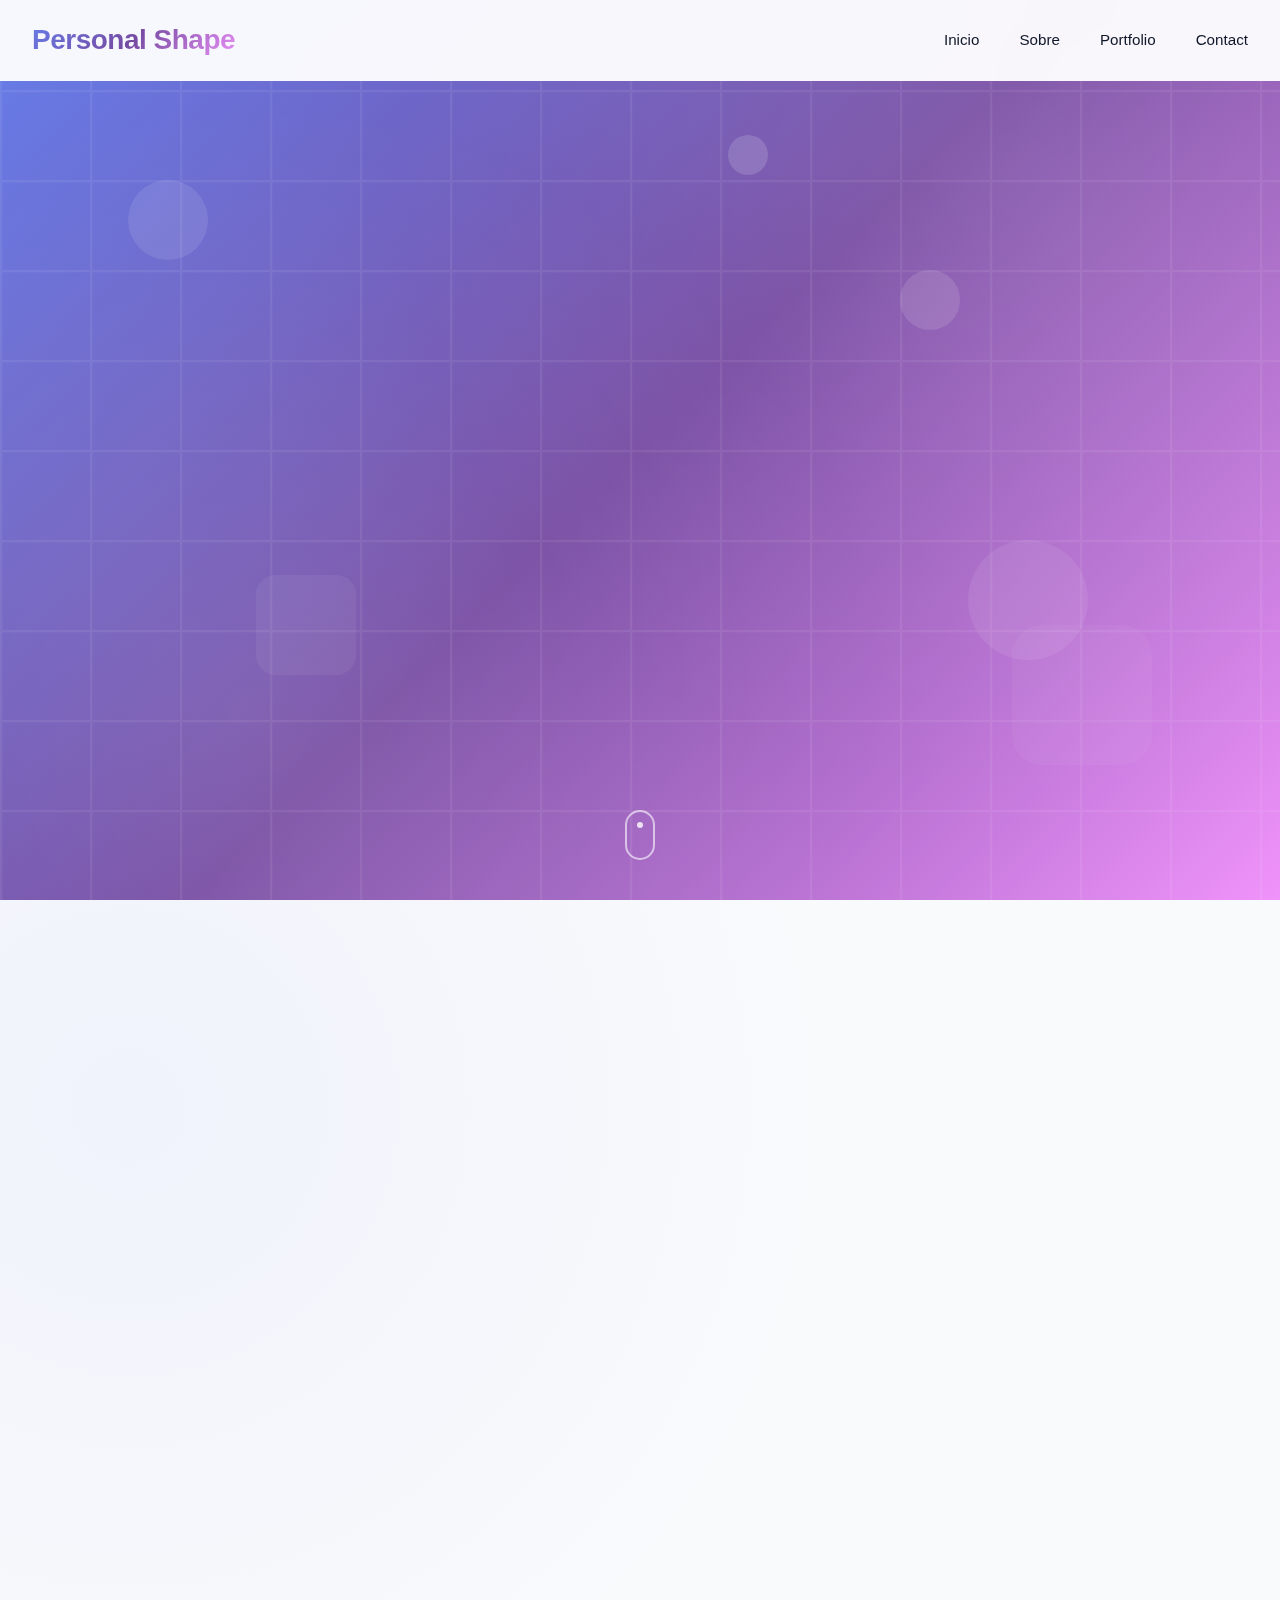
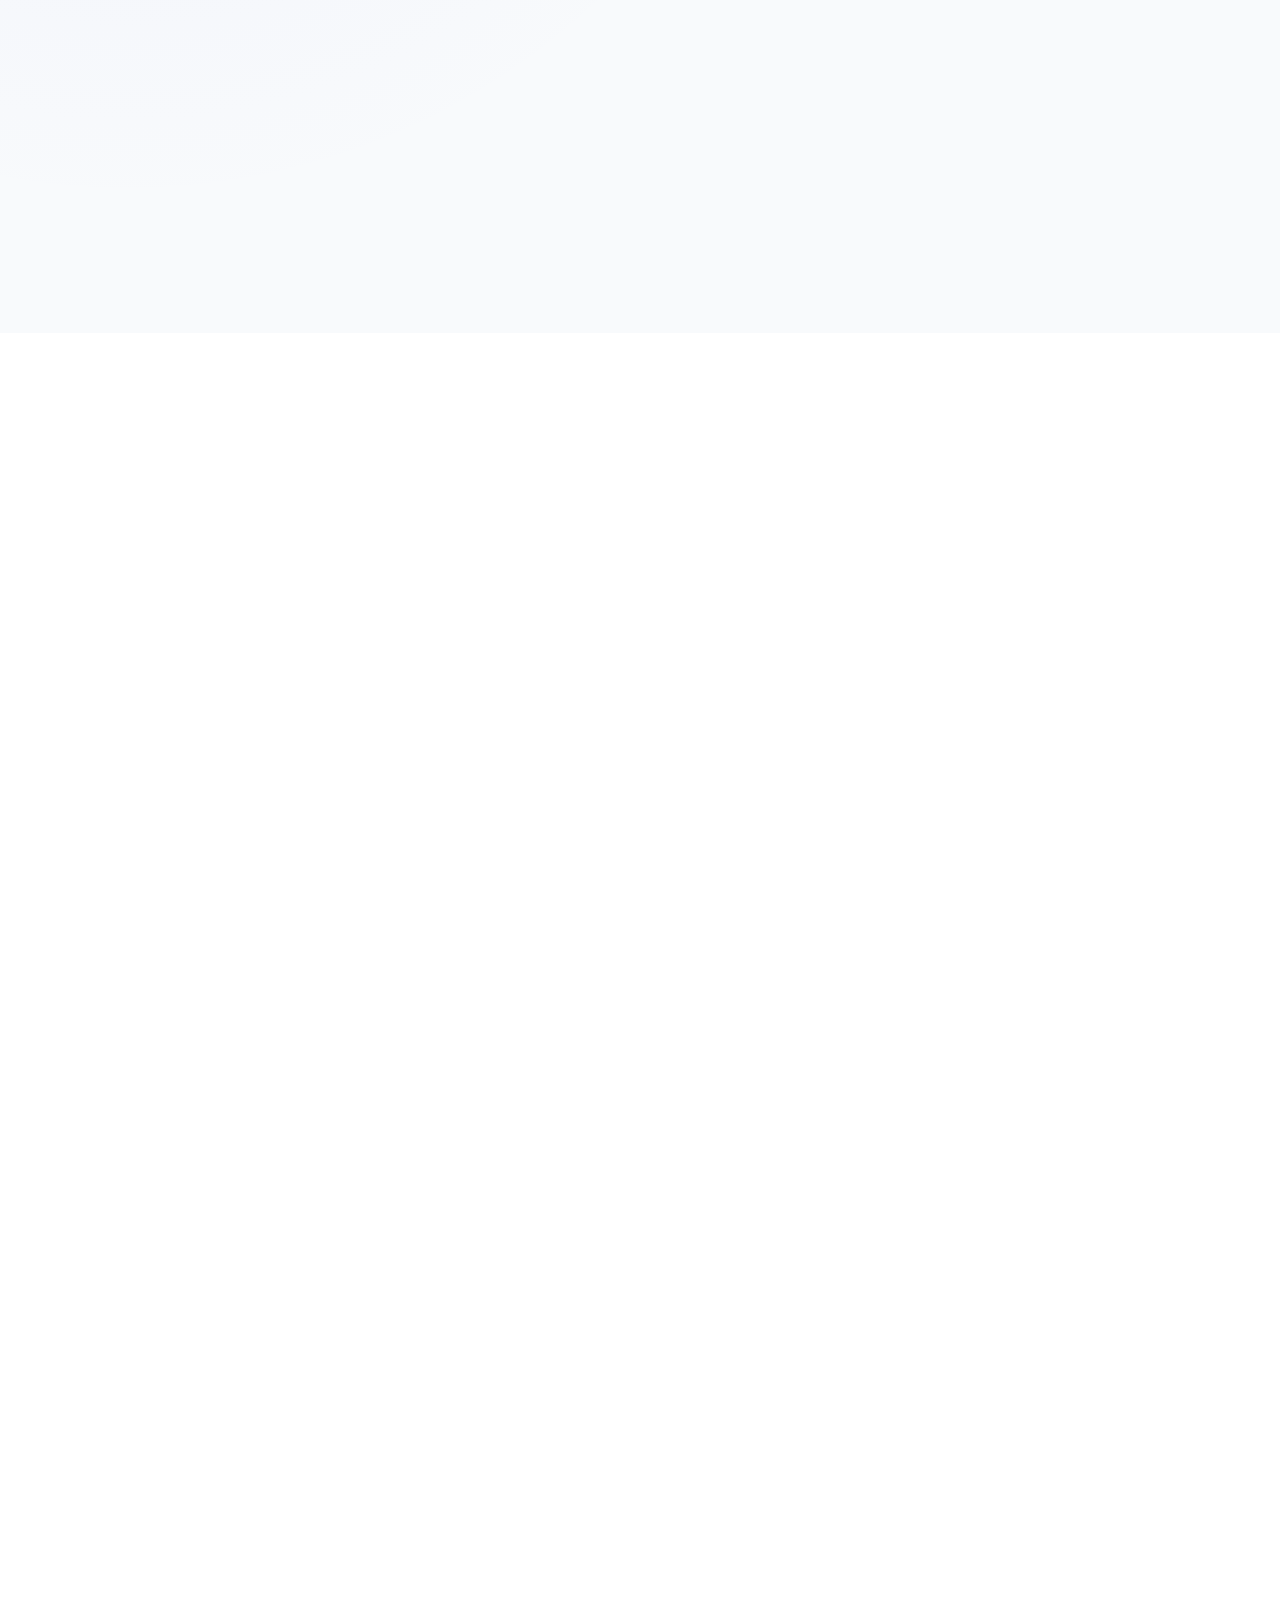
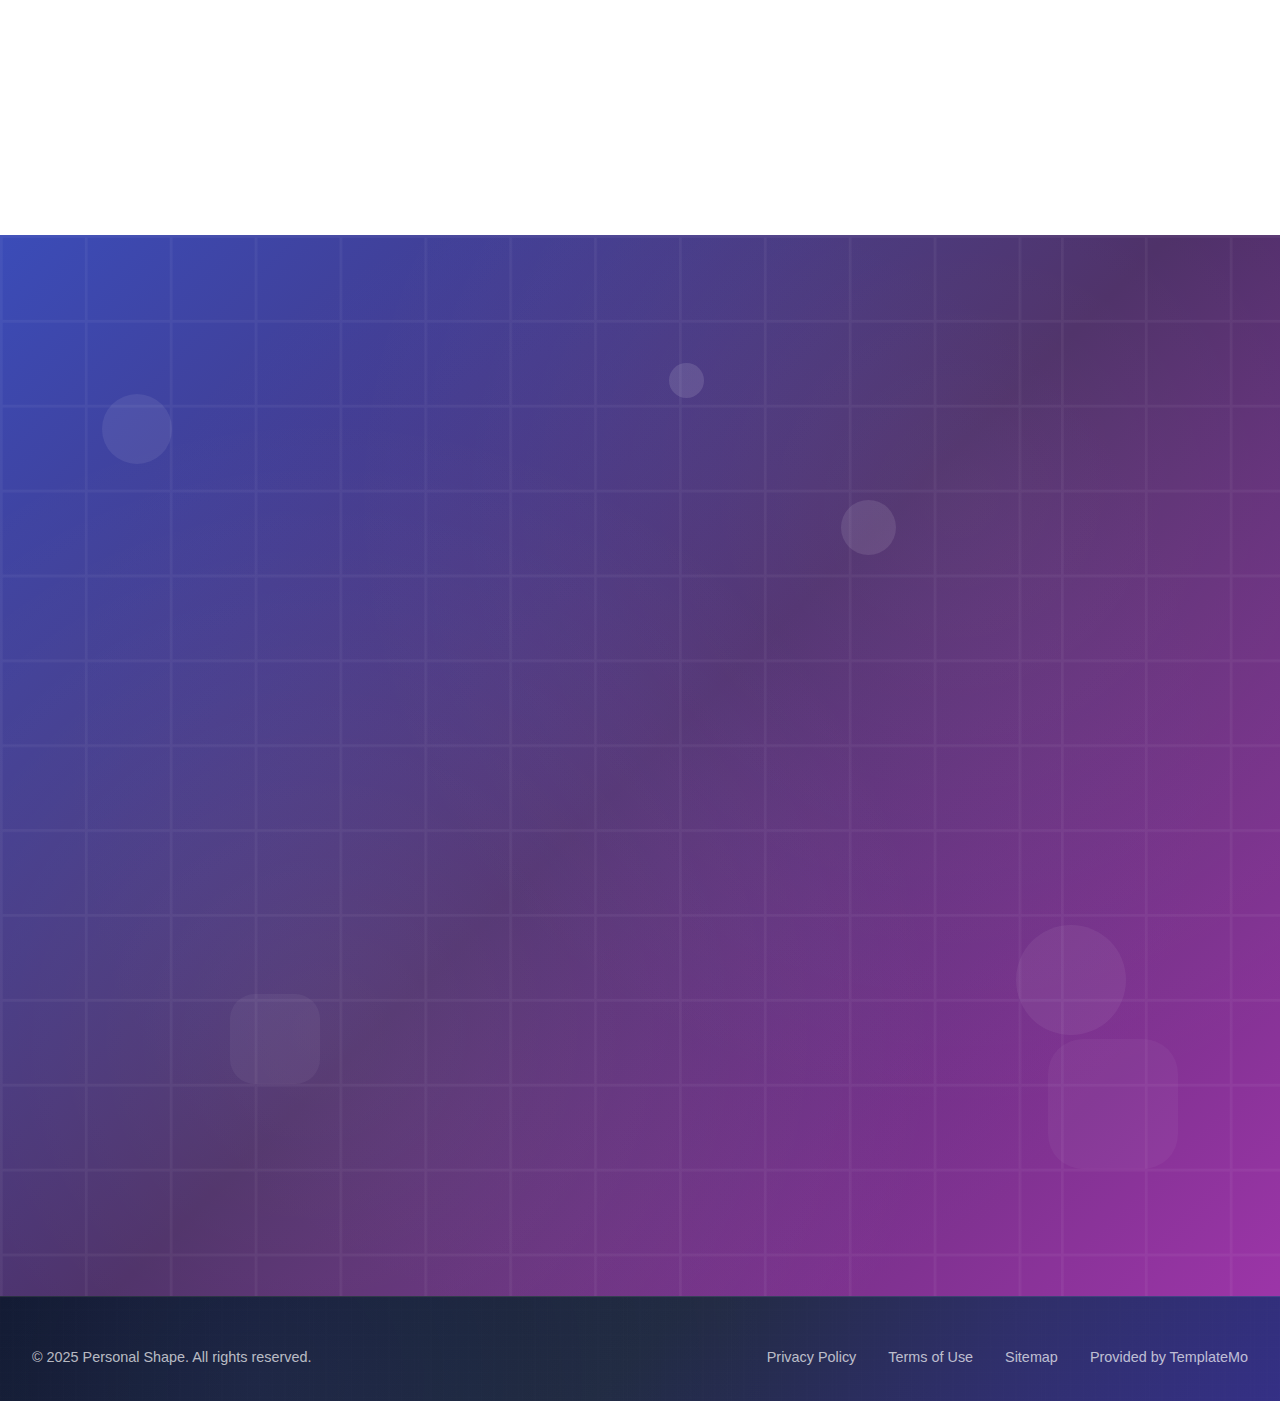
<file: templatemo_593_personal_shape/index.html>
<!DOCTYPE html>
<html lang="en">
<head>
    <meta charset="UTF-8">
    <meta name="viewport" content="width=device-width, initial-scale=1.0">
    <title>Personal Shape - Creative Designer</title>
    <link href="templatemo-personal-style.css" rel="stylesheet">

<!--

TemplateMo 593 personal shape

https://templatemo.com/tm-593-personal-shape

-->
</head>
<body>
    <!-- Navigation -->
    <nav id="navbar">
        <div class="nav-container">
            <div class="logo">Personal Shape</div>
            <ul class="nav-links">
                <li><a href="#home">Inicio</a></li>
                <li><a href="#about">Sobre</a></li>
                <li><a href="#portfolio">Portfolio</a></li>
                <li><a href="#contact">Contact</a></li>
            </ul>
            <div class="mobile-menu-toggle" id="mobileMenuToggle">
                <div class="hamburger"></div>
                <div class="hamburger"></div>
                <div class="hamburger"></div>
            </div>
        </div>
    </nav>

    <!-- Mobile Menu -->
    <div class="mobile-menu" id="mobileMenu">
        <ul class="mobile-nav-links">
            <li><a href="#home">Home</a></li>
            <li><a href="#about">About</a></li>
            <li><a href="#portfolio">Portfolio</a></li>
            <li><a href="#contact">Contact</a></li>
        </ul>
    </div>

    <!-- Hero Section -->
    <section id="home" class="hero">
        <div class="floating-shapes">
            <div class="shape shape-1"></div>
            <div class="shape shape-2"></div>
            <div class="shape shape-3"></div>
            <div class="shape shape-4"></div>
            <div class="shape shape-5"></div>
            <div class="shape shape-6"></div>
        </div>
        <div class="hero-content">
            <div class="hero-subtitle">Creative Designer</div>
            <h1>Transforming Ideas Into Beautiful Experiences</h1>
            <p class="subtitle">I craft digital experiences that captivate, engage, and inspire through thoughtful design and innovative solutions</p>
            <a href="#portfolio" class="cta-button">Explore My Work</a>
        </div>
        <div class="scroll-indicator" onclick="document.getElementById('about').scrollIntoView()"></div>
    </section>

    <!-- About Section -->
    <section id="about" class="about">
        <div class="container">
            <h2 class="section-title fade-in">About Me</h2>
            <div class="about-content">
                <div class="about-image slide-in-left"></div>
                <div class="about-text slide-in-right">
                    <h3>Passionate about creating meaningful digital experiences</h3>
                    <p>With over 5 years of experience in digital design, I specialize in creating user-centered solutions that bridge the gap between functionality and aesthetics. My approach combines strategic thinking with creative execution to deliver impactful results.</p>
                    <p>I believe that great design is not just about how it looks, but how it works and how it makes people feel. Every project is an opportunity to solve problems and create connections that matter.</p>
                    <p>When I'm not designing, you'll find me exploring new technologies, sketching ideas, or seeking inspiration in nature and architecture.</p>
                    <div class="skills">
                        <span class="skill-tag">UI/UX Design</span>
                        <span class="skill-tag">Web Development</span>
                        <span class="skill-tag">Brand Identity</span>
                        <span class="skill-tag">Motion Graphics</span>
                        <span class="skill-tag">Prototyping</span>
                        <span class="skill-tag">Design Systems</span>
                    </div>
                </div>
            </div>
        </div>
    </section>

    <!-- Portfolio Section -->
    <section id="portfolio" class="portfolio">
        <div class="container">
            <h2 class="section-title fade-in">Featured Work</h2>
            <div class="portfolio-grid">
                <div class="portfolio-item">
                    <div class="portfolio-image"></div>
                    <div class="portfolio-content">
                        <h4>E-commerce Platform</h4>
                        <p>A modern, responsive e-commerce solution with focus on user experience and conversion optimization. Built with scalability and performance in mind.</p>
                        <div class="portfolio-tech">
                            <span class="tech-tag">React</span>
                            <span class="tech-tag">Node.js</span>
                            <span class="tech-tag">MongoDB</span>
                            <span class="tech-tag">Stripe</span>
                        </div>
                    </div>
                </div>
                <div class="portfolio-item">
                    <div class="portfolio-image"></div>
                    <div class="portfolio-content">
                        <h4>Brand Identity System</h4>
                        <p>Complete visual identity redesign for a tech startup, including logo, guidelines, and digital assets. Creating a cohesive brand experience across all touchpoints.</p>
                        <div class="portfolio-tech">
                            <span class="tech-tag">Illustrator</span>
                            <span class="tech-tag">Photoshop</span>
                            <span class="tech-tag">Figma</span>
                            <span class="tech-tag">After Effects</span>
                        </div>
                    </div>
                </div>
                <div class="portfolio-item">
                    <div class="portfolio-image"></div>
                    <div class="portfolio-content">
                        <h4>Mobile App Design</h4>
                        <p>Intuitive mobile app interface for a fitness tracking application with focus on accessibility and user engagement through gamification.</p>
                        <div class="portfolio-tech">
                            <span class="tech-tag">Figma</span>
                            <span class="tech-tag">Principle</span>
                            <span class="tech-tag">React Native</span>
                            <span class="tech-tag">Lottie</span>
                        </div>
                    </div>
                </div>
                <div class="portfolio-item">
                    <div class="portfolio-image"></div>
                    <div class="portfolio-content">
                        <h4>Dashboard Interface</h4>
                        <p>Clean and functional dashboard design for data analytics platform with complex information architecture and real-time data visualization.</p>
                        <div class="portfolio-tech">
                            <span class="tech-tag">Vue.js</span>
                            <span class="tech-tag">D3.js</span>
                            <span class="tech-tag">SCSS</span>
                            <span class="tech-tag">Chart.js</span>
                        </div>
                    </div>
                </div>
                <div class="portfolio-item">
                    <div class="portfolio-image"></div>
                    <div class="portfolio-content">
                        <h4>Marketing Website</h4>
                        <p>Modern marketing website with interactive animations and optimized conversion funnels. Built for maximum performance and SEO.</p>
                        <div class="portfolio-tech">
                            <span class="tech-tag">Next.js</span>
                            <span class="tech-tag">Framer Motion</span>
                            <span class="tech-tag">Tailwind CSS</span>
                            <span class="tech-tag">Vercel</span>
                        </div>
                    </div>
                </div>
                <div class="portfolio-item">
                    <div class="portfolio-image"></div>
                    <div class="portfolio-content">
                        <h4>Creative Portfolio</h4>
                        <p>Artistic portfolio website featuring immersive galleries, smooth transitions, and creative storytelling for a digital artist.</p>
                        <div class="portfolio-tech">
                            <span class="tech-tag">React</span>
                            <span class="tech-tag">Three.js</span>
                            <span class="tech-tag">GSAP</span>
                            <span class="tech-tag">WebGL</span>
                        </div>
                    </div>
                </div>
            </div>
        </div>
    </section>

    <!-- Contact Section -->
    <section id="contact" class="contact">
        <div class="contact-floating-shapes">
            <div class="contact-shape contact-shape-1"></div>
            <div class="contact-shape contact-shape-2"></div>
            <div class="contact-shape contact-shape-3"></div>
            <div class="contact-shape contact-shape-4"></div>
            <div class="contact-shape contact-shape-5"></div>
            <div class="contact-shape contact-shape-6"></div>
        </div>
        <div class="container">
            <div class="contact-content">
                <h2 class="section-title fade-in">Let's Work Together</h2>
                <p class="fade-in">Ready to bring your vision to life? Let's discuss how we can create something amazing together. I'm always excited to take on new challenges and collaborate on innovative projects.</p>
                <form class="contact-form fade-in">
                    <div class="form-row">
                        <div class="form-group">
                            <label for="name">Name</label>
                            <input type="text" id="name" name="name" placeholder="Your full name" required>
                        </div>
                        <div class="form-group">
                            <label for="email">Email</label>
                            <input type="email" id="email" name="email" placeholder="your.email@example.com" required>
                        </div>
                    </div>
                    <div class="form-group">
                        <label for="subject">Subject</label>
                        <input type="text" id="subject" name="subject" placeholder="What's this about?" required>
                    </div>
                    <div class="form-group">
                        <label for="message">Message</label>
                        <textarea id="message" name="message" rows="6" placeholder="Tell me about your project..." required></textarea>
                    </div>
                    <button type="submit" class="submit-btn">Send Message</button>
                </form>
            </div>
        </div>
    </section>

    <!-- Footer -->
    <footer class="footer">
        <div class="container">
            <div class="footer-content">
                <div class="footer-left">
                    <p>&copy; 2025 Personal Shape. All rights reserved.</p>
                </div>
                <div class="footer-right">
                    <a href="#privacy">Privacy Policy</a>
                    <a href="#terms">Terms of Use</a>
                    <a href="#sitemap">Sitemap</a>
                    <a href="https://templatemo.com" target="_blank" rel="noopener nofollow">Provided by TemplateMo</a>
                </div>
            </div>
        </div>
    </footer>

<script src="templatemo-personal-javascripts.js"></script>

</body>
</html>
</file>
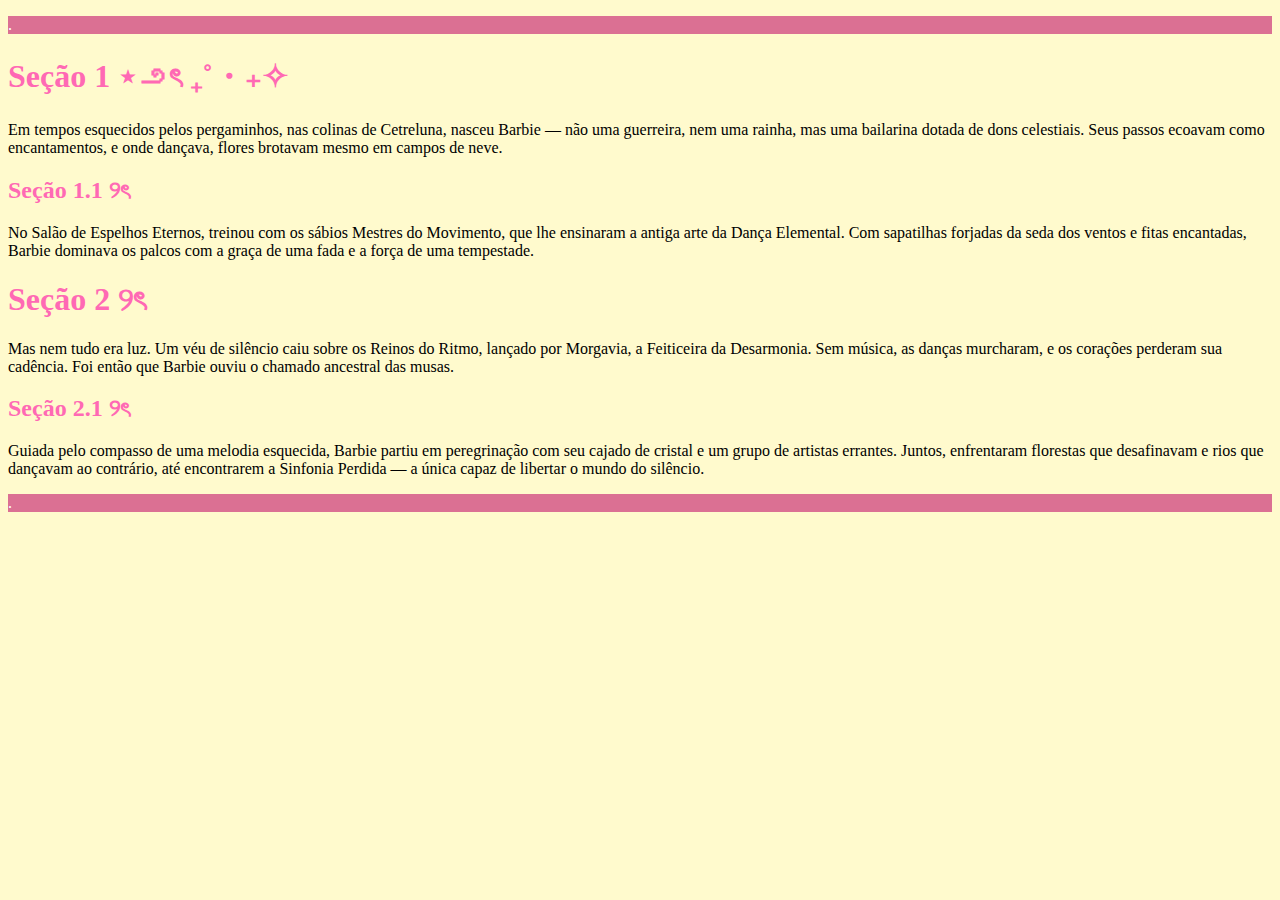
<file: css/ativdade 3 modificada.html>
<!DOCTYPE html>
<html>
    <head>
        <title>Atividade 3</title>
    </head>
    <body> 
        <main> 
            <p class="divider">.</p>
            <section> 
                <h1>Seção 1 ⋆౨ৎ ₊˚・₊✧</h1> 
                <p>Em tempos esquecidos pelos pergaminhos, nas colinas de Cetreluna, nasceu Barbie — não uma guerreira, nem uma rainha, mas uma bailarina dotada de dons celestiais. Seus passos ecoavam como encantamentos, e onde dançava, flores brotavam mesmo em campos de neve.</p>       
            </section>

            <section> 
                <h2>Seção 1.1 ୨ৎ</h2>  
                <p>No Salão de Espelhos Eternos, treinou com os sábios Mestres do Movimento, que lhe ensinaram a antiga arte da Dança Elemental. Com sapatilhas forjadas da seda dos ventos e fitas encantadas, Barbie dominava os palcos com a graça de uma fada e a força de uma tempestade.</p>
            </section>

            <section> 
                <h1>Seção 2 ୨ৎ</h1>        
                <p>Mas nem tudo era luz. Um véu de silêncio caiu sobre os Reinos do Ritmo, lançado por Morgavia, a Feiticeira da Desarmonia. Sem música, as danças murcharam, e os corações perderam sua cadência. Foi então que Barbie ouviu o chamado ancestral das musas.</p>
            </section>

            <section> 
                <h2>Seção 2.1 ୨ৎ</h2>        
                <p>Guiada pelo compasso de uma melodia esquecida, Barbie partiu em peregrinação com seu cajado de cristal e um grupo de artistas errantes. Juntos, enfrentaram florestas que desafinavam e rios que dançavam ao contrário, até encontrarem a Sinfonia Perdida — a única capaz de libertar o mundo do silêncio.</p>
            </section>
            <p class="divider">.</p>
        </main>
    </body>
</html>


<style>
    body { background-color:lemonchiffon;}
    h1, h2{
        color:hotpink;
    }

    .divider{
        color: white;
        background-color: palevioletred;
    }
</style>
</file>
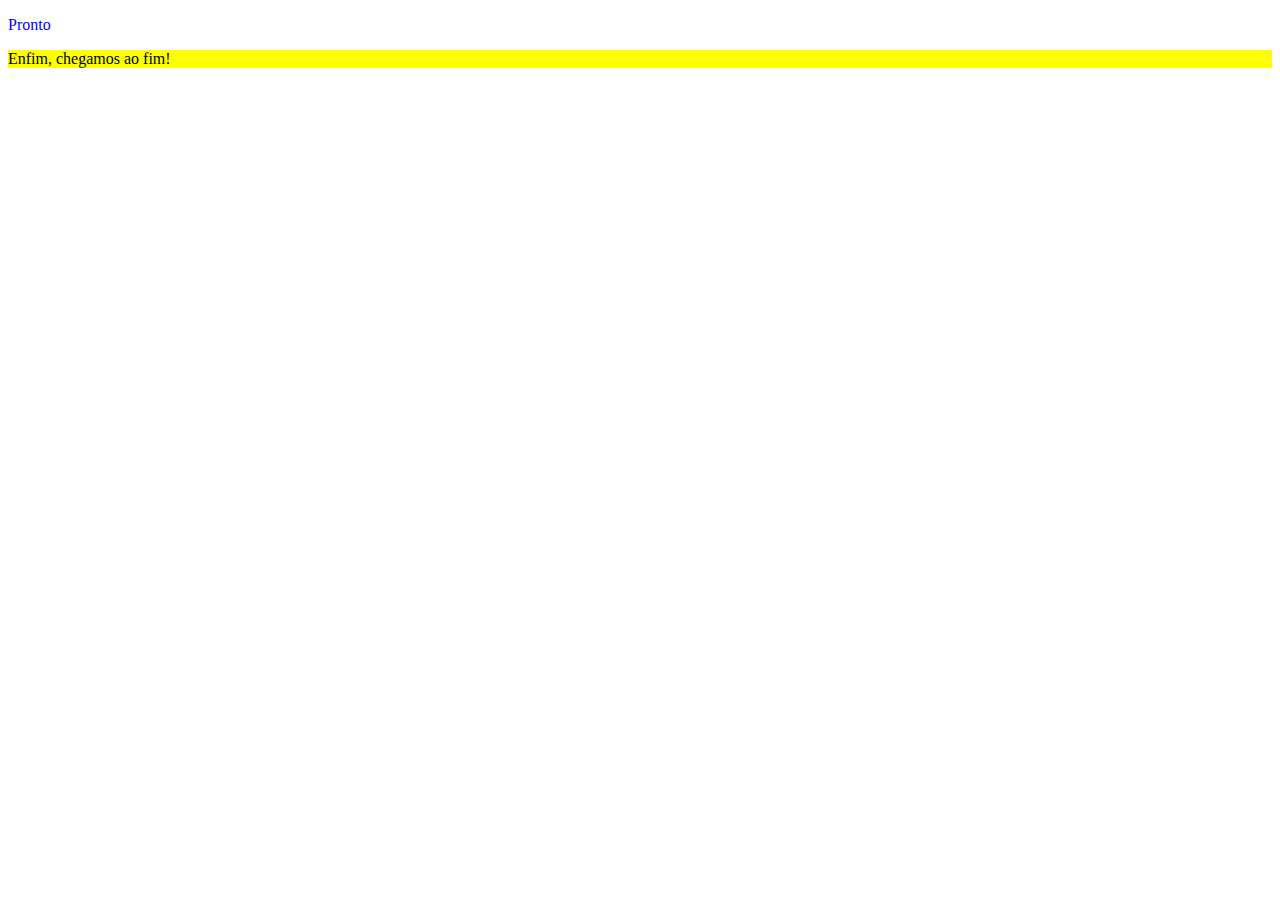
<file: css/atividade14modf1.0.html>
<!DOCTYPE html>
<html>
    <head>
        <title>Atividade 14</title>
    </head>
    <body>
        <p style="color: blue";>Pronto</p>
        <p style="background-color: yellow;">Enfim, chegamos ao fim!</p>
    </body>
</html>
</file>
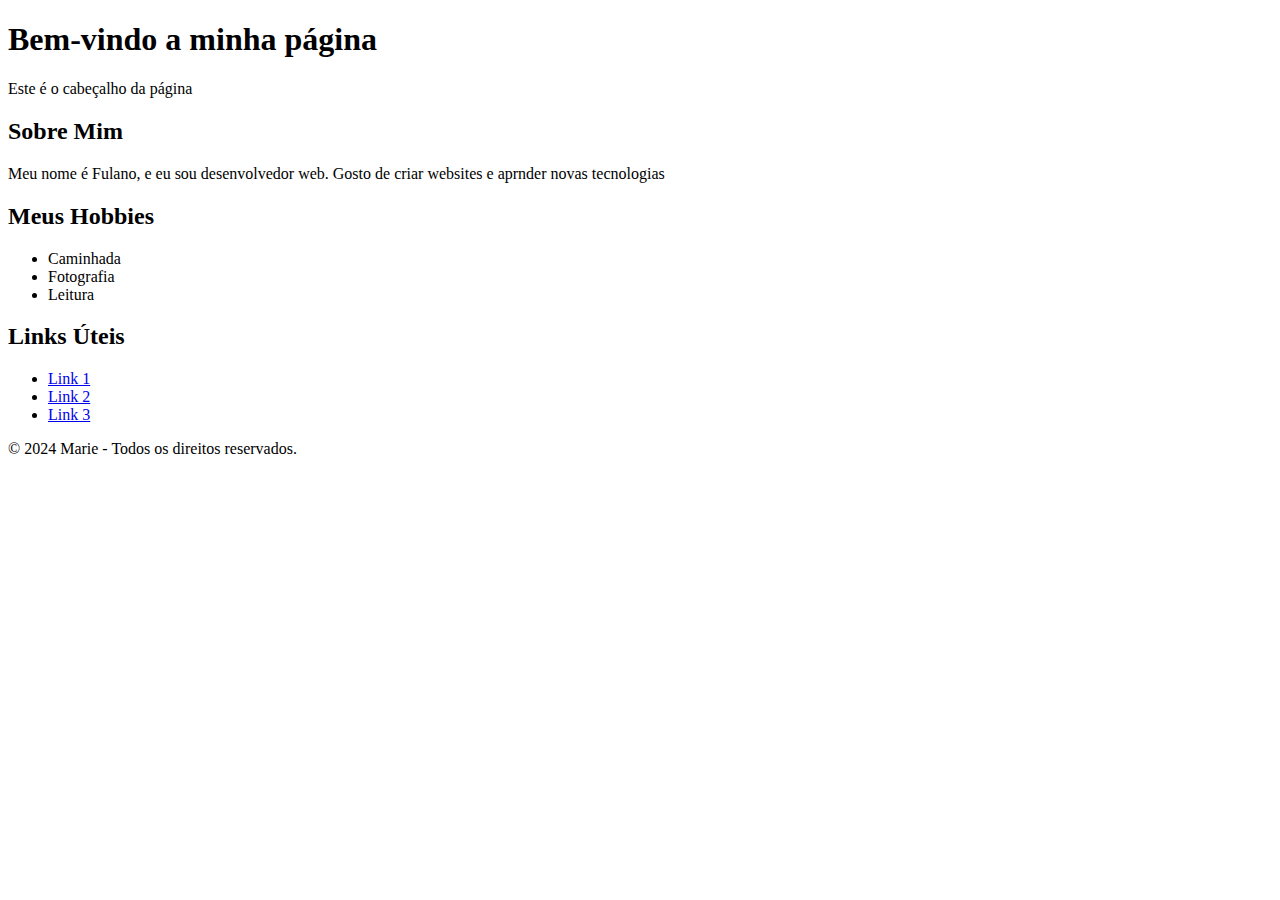
<file: css/ATV15.html>
<!DOCTYPE html>
<html>
    <body>
        <div class="container">

            <div class="header">
                <h1>Bem-vindo a minha página</h1>
                <p>Este é o cabeçalho da página</p>
            </div>

        <div class="main">
            <h2>Sobre Mim</h2>
            <p>Meu nome é Fulano, e eu sou desenvolvedor web. Gosto de criar websites e aprnder novas tecnologias</p>
             <h2>Meus Hobbies</h2>
             <ul>
                <li>Caminhada</li>
                <li>Fotografia</li>
                <li>Leitura</li>
             </ul>
        </div>

        <div class="sidebar">
            <h2>Links Úteis</h2>
             <ul>
                <li><a href="#"> Link 1</a></li>
                <li><a href="#"> Link 2</a></li>
                <li><a href="#"> Link 3</a></li>
             </ul>
        </div>

        <div class="footer">
            <p>&copy; 2024 Marie - Todos os direitos reservados.</p>
        </div>

        </div>
    </body>
</html>
</file>
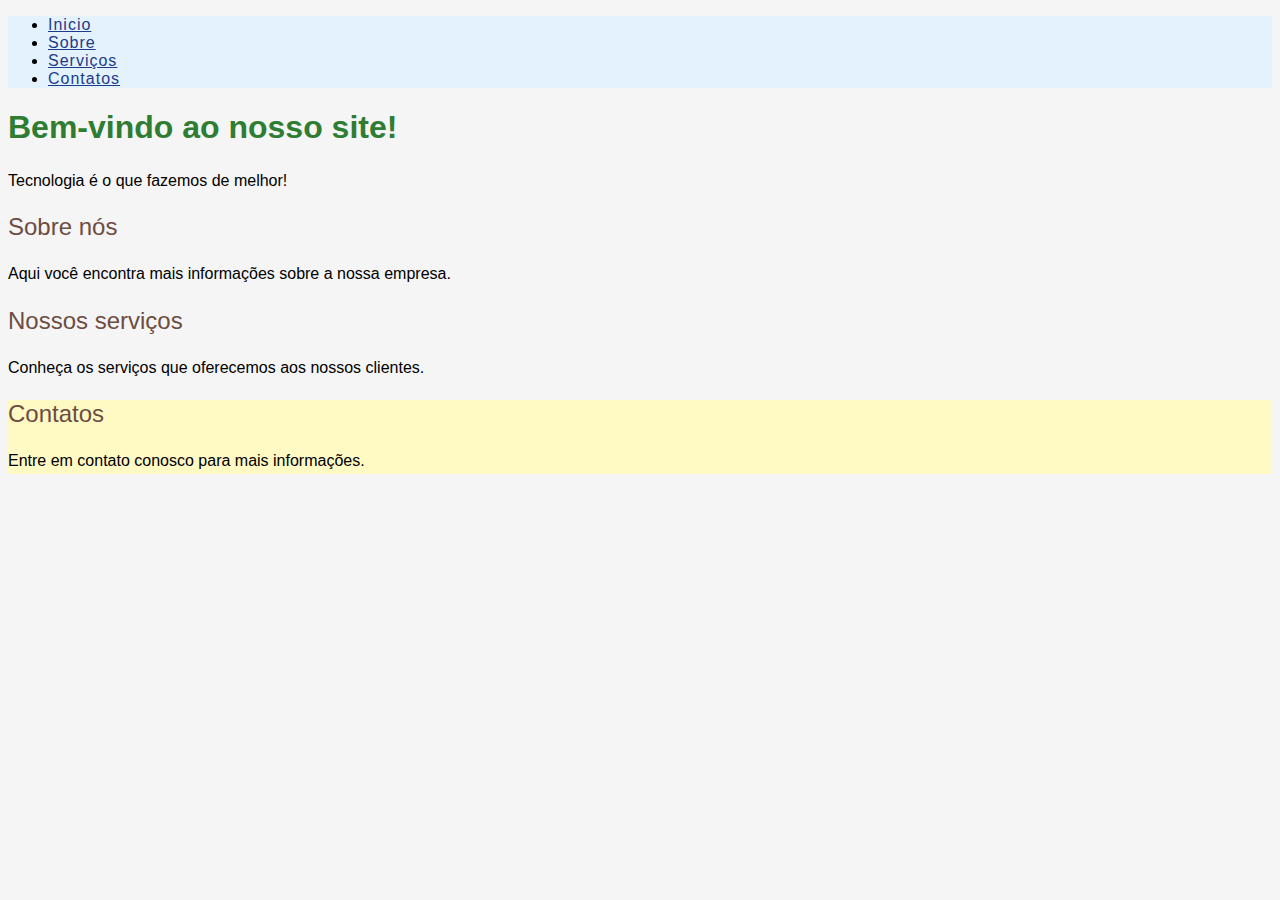
<file: css/atv9mod.html>
<!DOCTYPE html>
<html>
    <link rel="stylesheet" href="atv9.css">
     <body class="body-text">
        <aside class="aside-text">
            <nav>
        <ul>
            <li><a href="#inicio" class="a-text">Inicio</a></li>
            <li><a href="#sobre" class="a-text">Sobre</a></li>
            <li><a href="#servicos" class="a-text">Serviços</a></li>
            <li><a href="#contato" class="a-text">Contatos</a></li>
        </ul>
    </nav>

        </aside>
        <section>
            <h1 id="inicio" class="h1-text">Bem-vindo ao nosso site!</h1>
            <p class="p-text">Tecnologia é o que fazemos de melhor!</p>
        </section>
        <section>
            <h2 id="sobre" class="h2-text">Sobre nós</h2>
            <p class="p-text">Aqui você encontra mais informações sobre a nossa empresa.</p>
        </section>
        <section>
            <h2 id="servicos" class="h2-text">Nossos serviços</h2>
            <p class="p-text">Conheça os serviços que oferecemos aos nossos clientes.</p>
        </section>
        <section class="section-contato-text">
            <h2 id="contato" class="h2-text">Contatos</h2>   
            <p class="p-text">Entre em contato conosco para mais informações.</p>
        </section>
    </body>
</html>
</file>
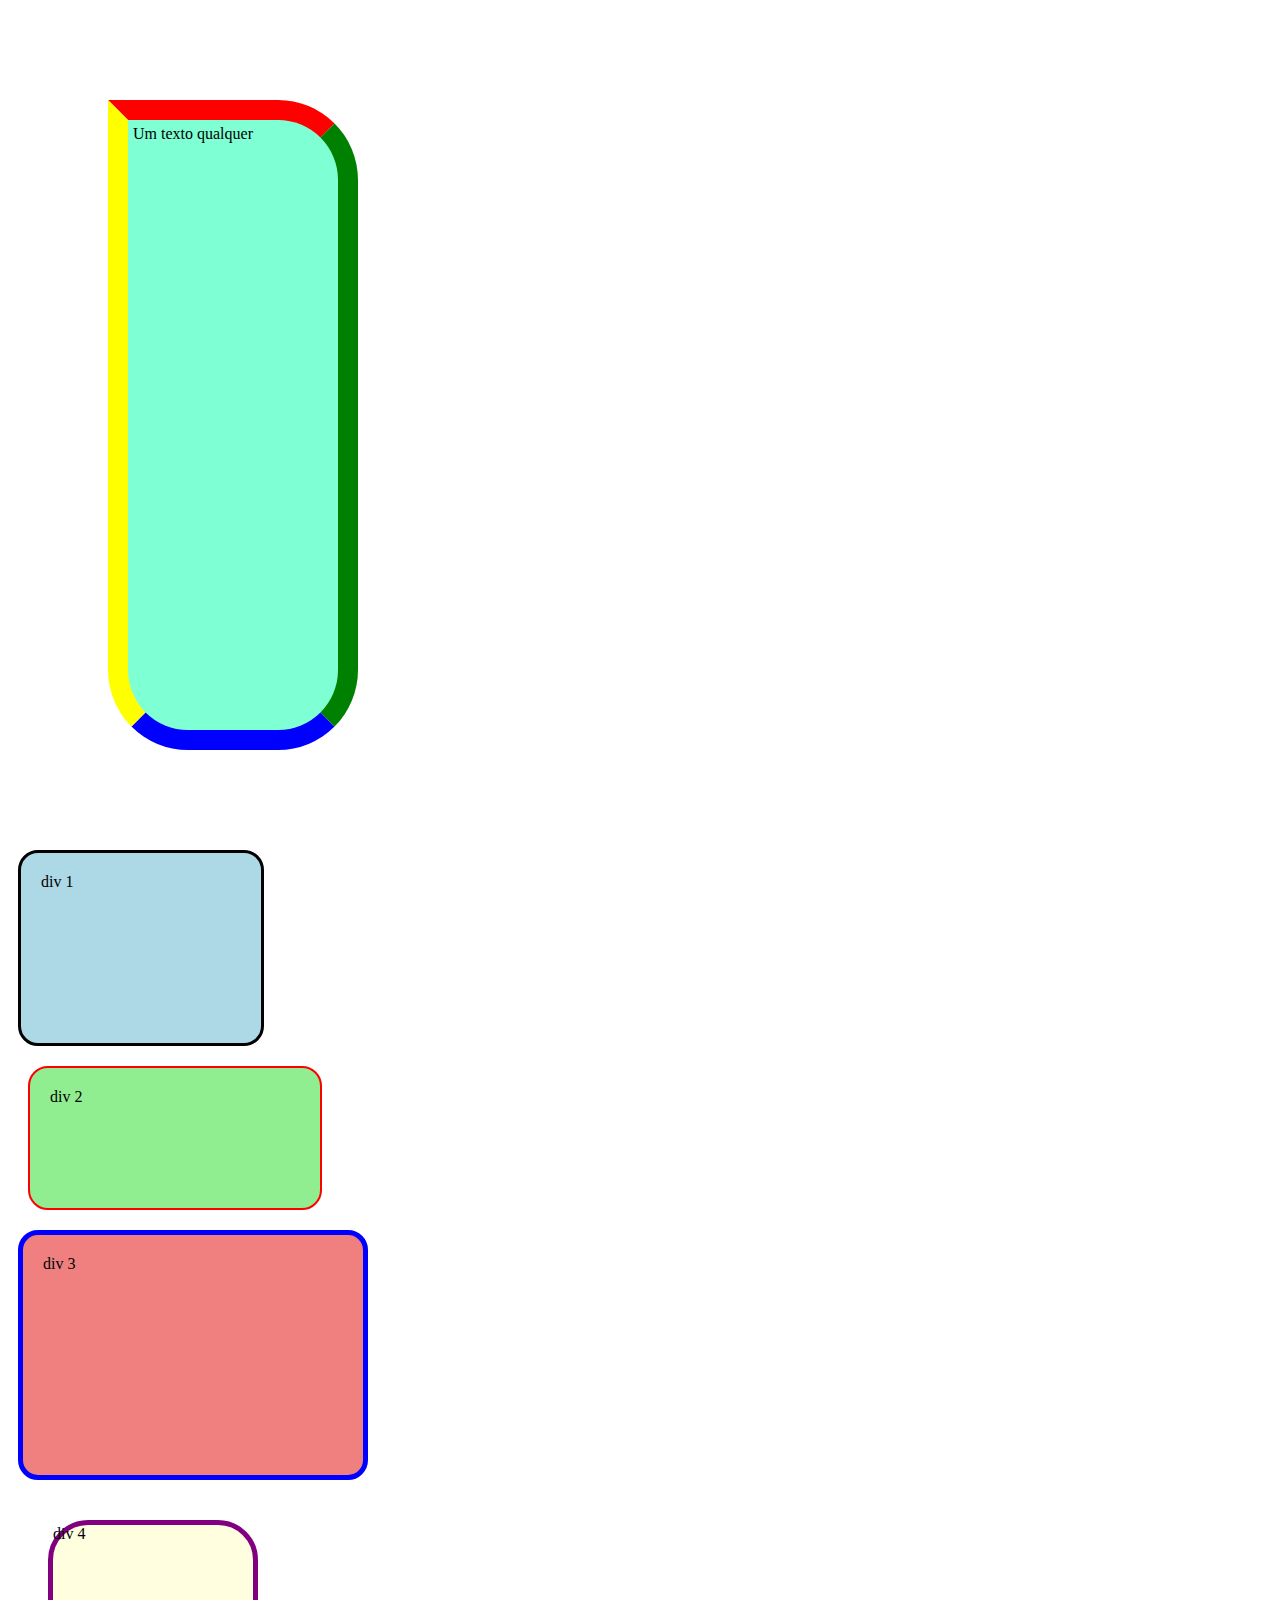
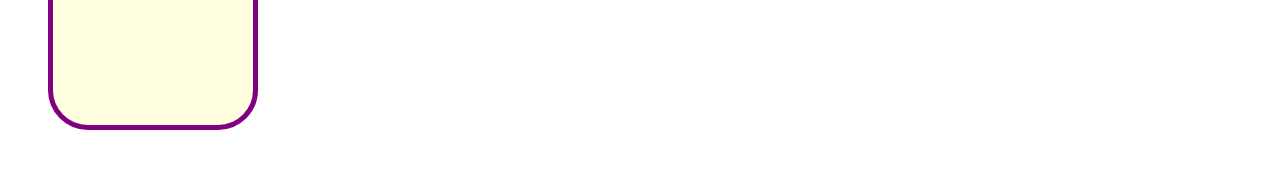
<file: css/boxmodel-1.html>
<!DOCTYPE html>
<html>

    <head>
        <title>BOX MODEL</title>
        <link rel="stylesheet" href="style.css">
    </head>
    <body>
        <div class="box">
            Um texto qualquer
        </div>

         <div class="box1">
            div 1
        </div>

         <div class="box2">
            div 2
        </div>

         <div class="box3">
            div 3
        </div>

         <div class="box4">
           div 4
        </div>

    </body>

</html>
</file>
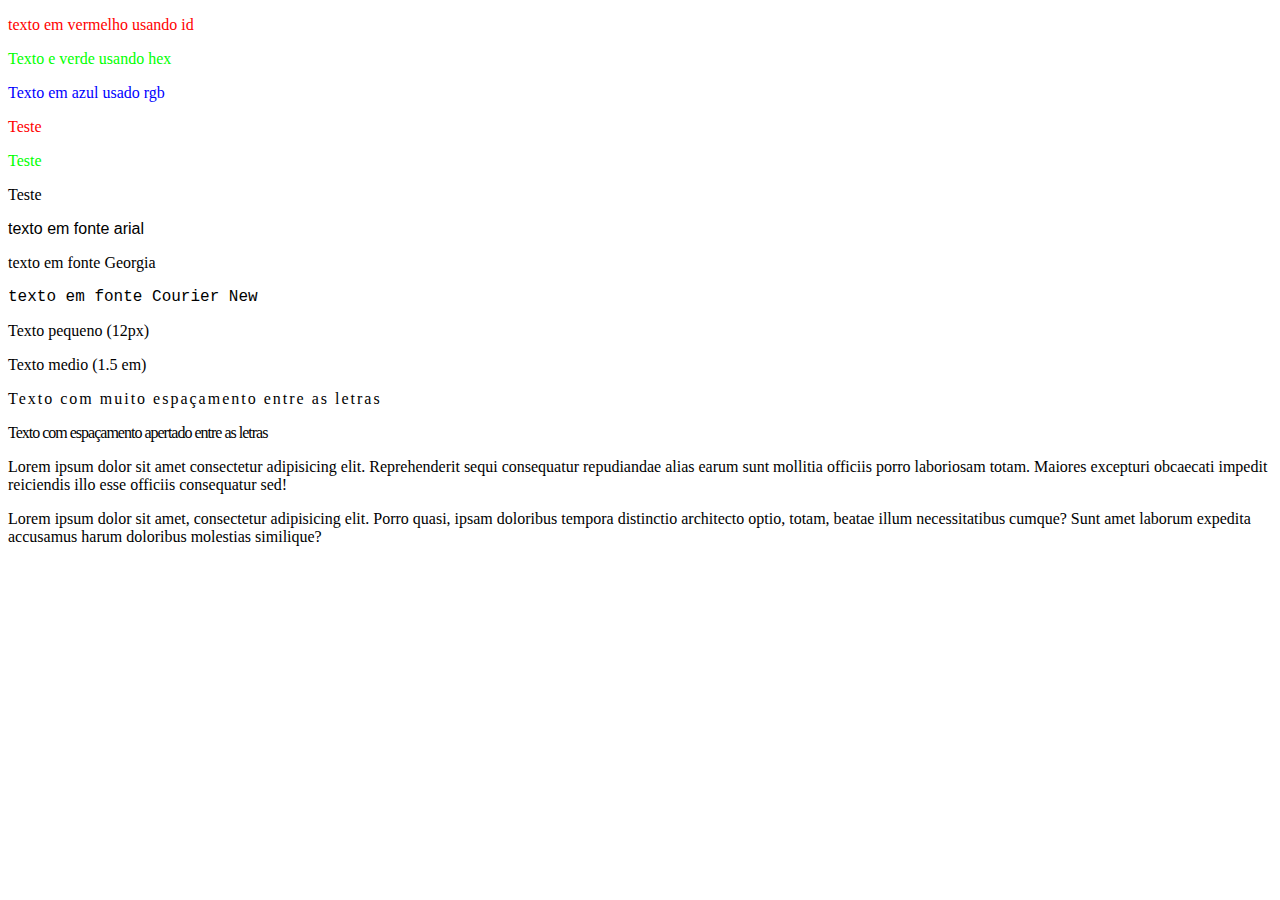
<file: css/exCss1.html>
<!DOCTYPE html>
<html>
    <head>
        <title>Cores e Tipografia</title>
        <link rel="stylesheet" href="css1.css">
    </head>
    <body>
        <section>
        <p class="red-text"> texto em vermelho usando id </p>
        <p class="hex-cor"> Texto e verde usando hex </p>
        <p class="rgb-cor"> Texto em azul usado rgb </p>  
        </section>
            
        <section>
            <p class="background-red"> Teste</p>
            <p class="background-hex"> Teste</p>
            <p class="backgorund-rgb"> Teste</p>
        </section>
        
        <section>
            <p class="arial-text"> texto em fonte arial</p>
            <p class="georgia-text"> texto em fonte Georgia</p>
            <p class="custom-text"> texto em fonte Courier New</p>
        </section>

        <section>
            <p class="texto-peq"> Texto pequeno (12px) </p>
            <p class="texto-peq"> Texto medio (1.5 em) </p>
        </section>

        <section>
            <p class="muito-spacing"> Texto com muito espaçamento entre as letras </p>
            <p class="pouco-spacing"> Texto com espaçamento apertado entre as letras </p>
            <p class="muito-height">Lorem ipsum dolor sit amet consectetur adipisicing elit. Reprehenderit sequi consequatur repudiandae alias earum sunt mollitia officiis porro laboriosam totam. Maiores excepturi obcaecati impedit reiciendis illo esse officiis consequatur sed! </p>
            <p class="pouco-height">Lorem ipsum dolor sit amet, consectetur adipisicing elit. Porro quasi, ipsam doloribus tempora distinctio architecto optio, totam, beatae illum necessitatibus cumque? Sunt amet laborum expedita accusamus harum doloribus molestias similique? </p>
           
        </section>
    </body>
</html>
</file>
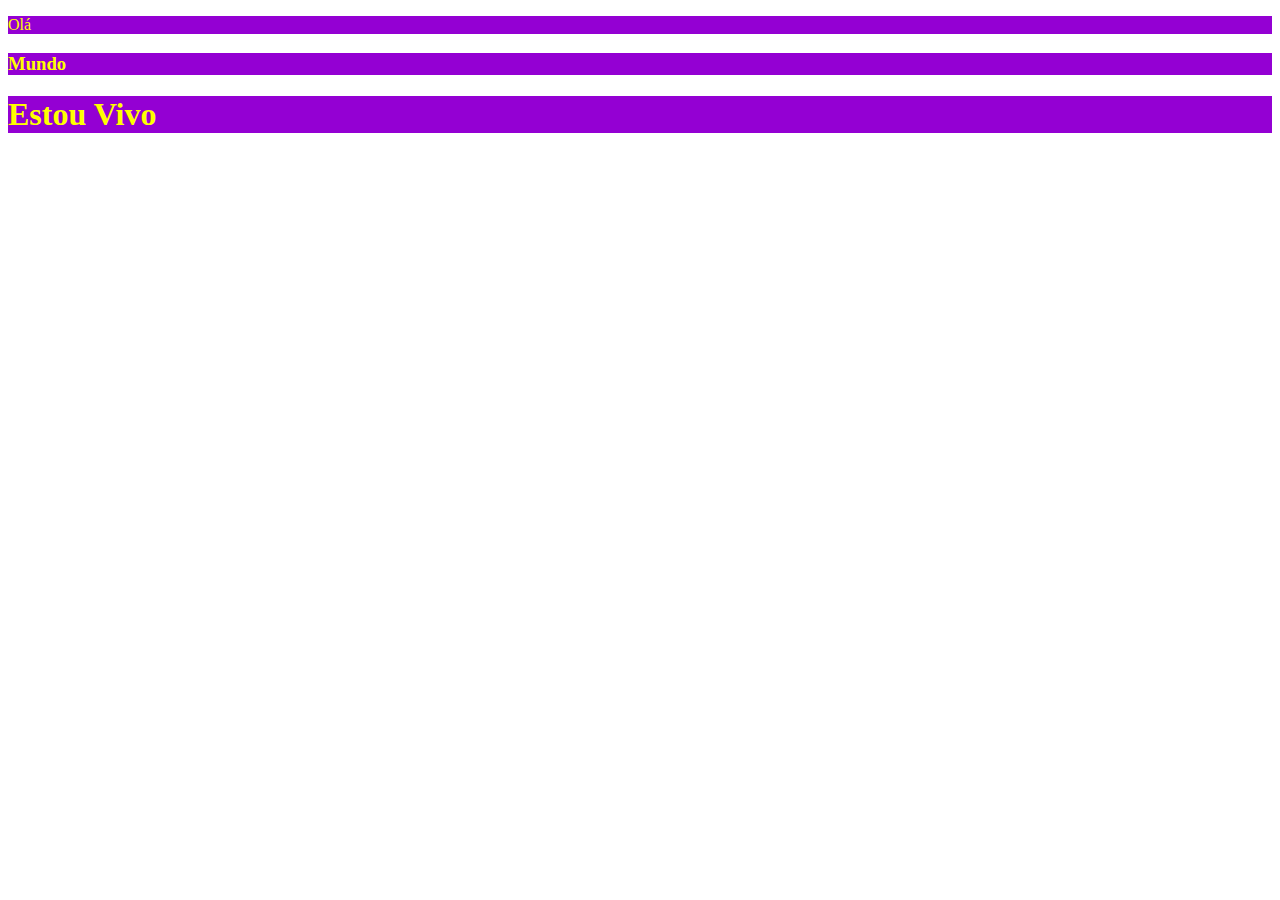
<file: css/exemplo.html>
<!DOCTYPE html>
<html>
    <head>
        <title>Atividade 14</title>
    </head>
    <body>
        <p>Olá</p>
        <h3>Mundo</h3>
        <h1>Estou Vivo</h1>
    </body>
</html>

<style>
    p, h3,h1 {color: yellow;
    background-color: darkviolet;}
</style>
</file>
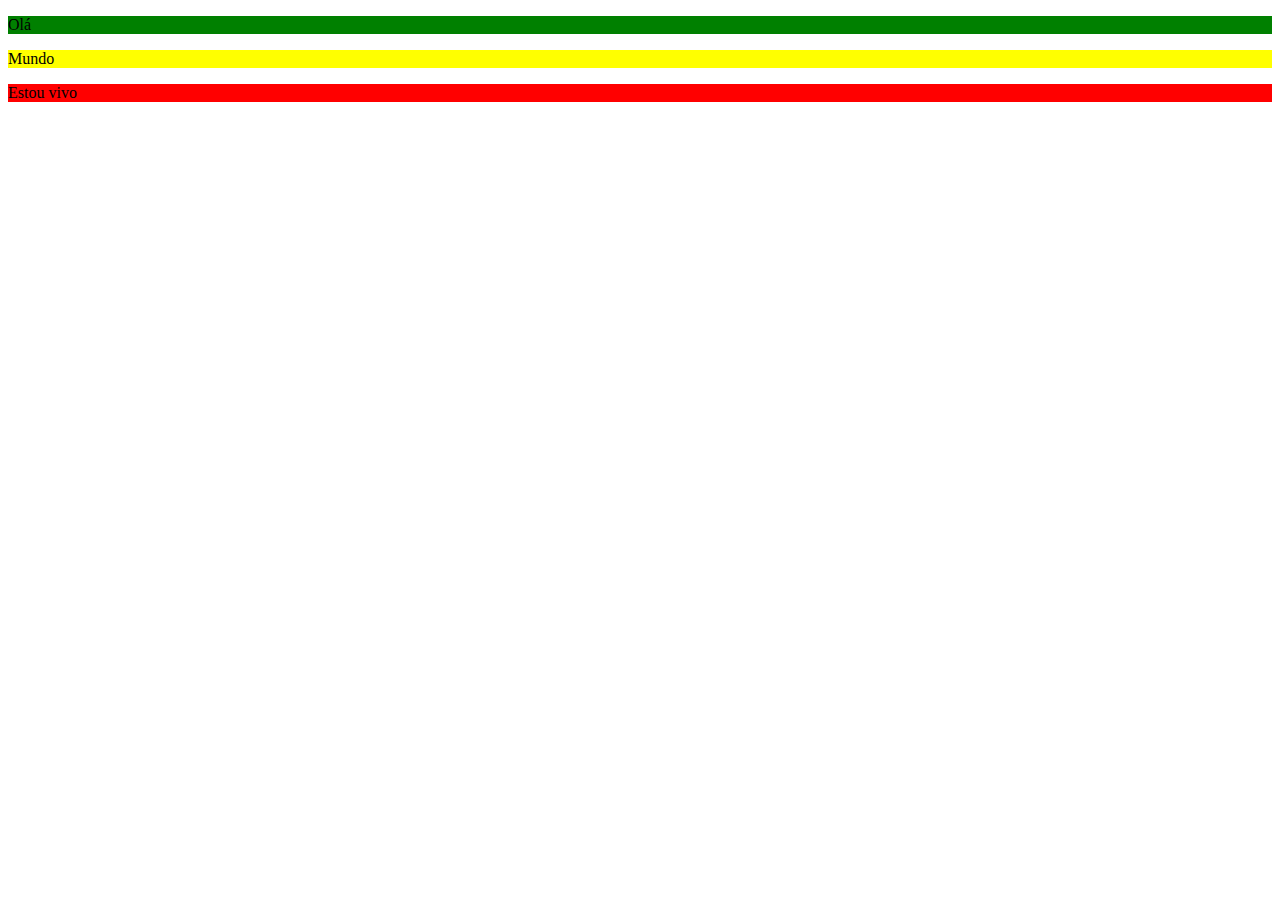
<file: css/exemplo2id.html>
<!DOCTYPE html>
<html>
    <head>
        <title>Reggae Nigth</title>
    </head>
    <style>
        #inicio {color: black; background-color: green;}
        #meio {color: black; background-color: yellow;}
        #fim {color: black; background-color: red;}
    </style>
    <body>
        <p id="inicio"> Olá</p>
        <p id="meio">Mundo</p>
        <p id="fim">Estou vivo</p>
    </body>
</html>
</file>
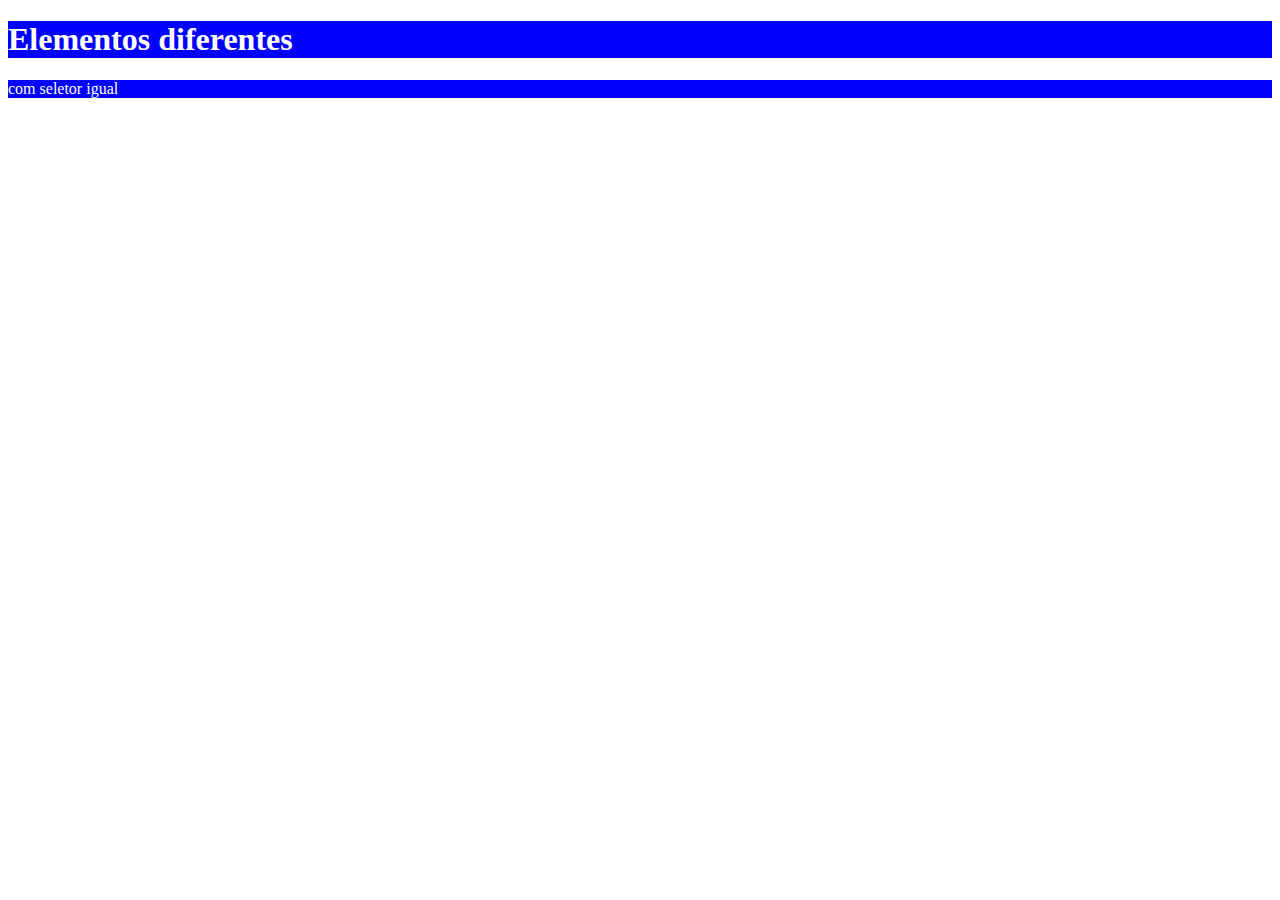
<file: css/seletor tipoClass.html>
<!DOCTYPE html>
<html>
    <head>
        <title>Atividade 14</title>
    </head>
    <body>
        
        <h1 class="nome-da-classe">Elementos diferentes</h1>
        <p class= "nome-da-classe"> com seletor igual</p>
    </body>
</html>

<style>
    .nome-da-classe {
        color: white;
        background-color: blue;
    }
</style>
</file>
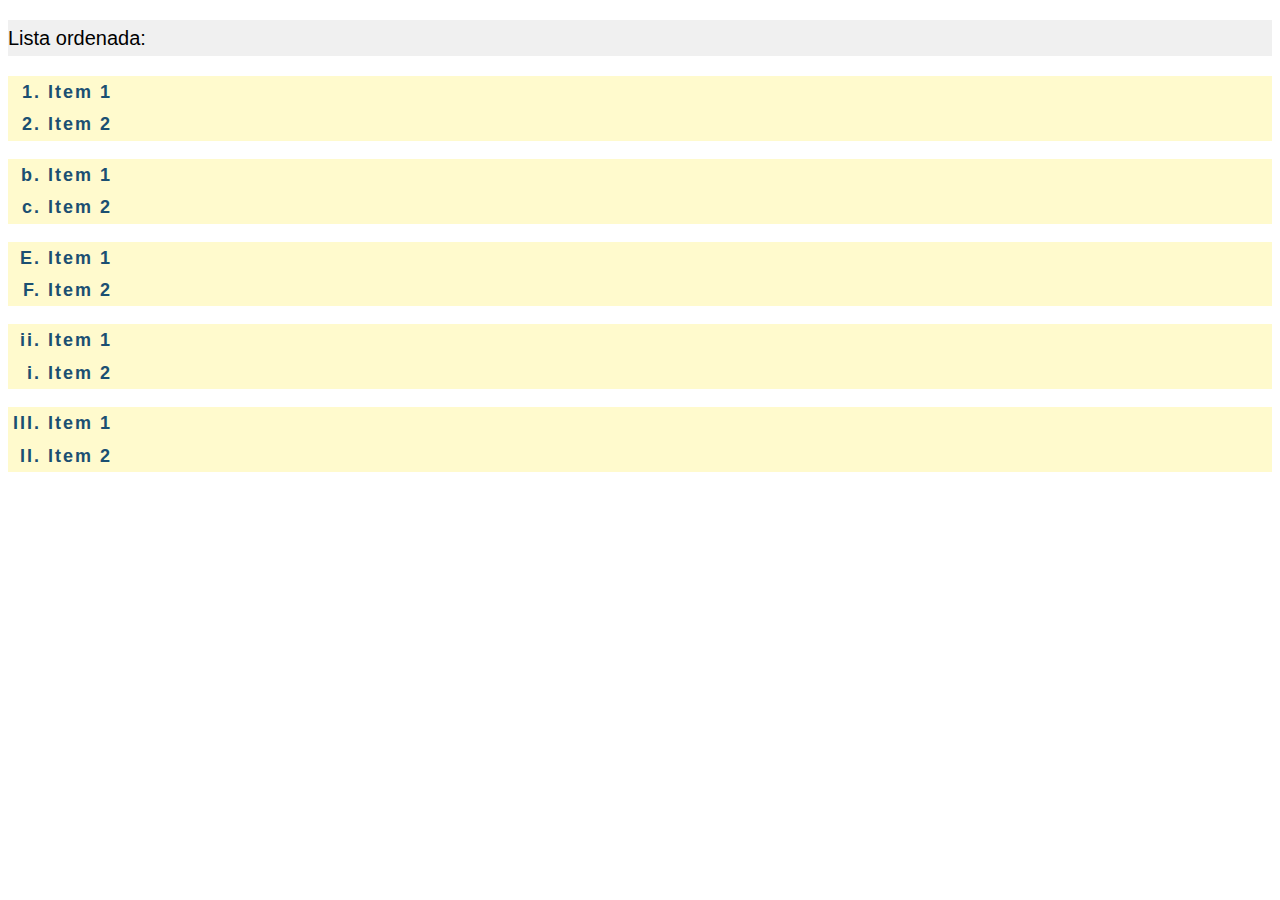
<file: css/atvs mod/atv6mod.html>
<!DOCTYPE html>
<html>
    <link rel="stylesheet" href="atv6.css">
    <body class="body-text">
        <p class="p-text">Lista ordenada:</p>
        <ol type="1" class="ol-text">
            <li>Item 1</li>
            <li>Item 2</li>
        </ol>
        <ol type="a" start="2" class="ol-text">
            <li>Item 1</li>
            <li>Item 2</li>
        </ol>
        <ol type="A" start="5" class="ol-text">
            <li>Item 1</li>
            <li>Item 2</li>
        </ol>
        <ol type="i" reversed class="ol-text">
            <li>Item 1</li>
            <li>Item 2</li>
        </ol>
        <ol type="I" start="3" reversed class="ol-text">
            <li>Item 1</li>
            <li>Item 2</li>
        </ol>
    </body>
</html>
</file>
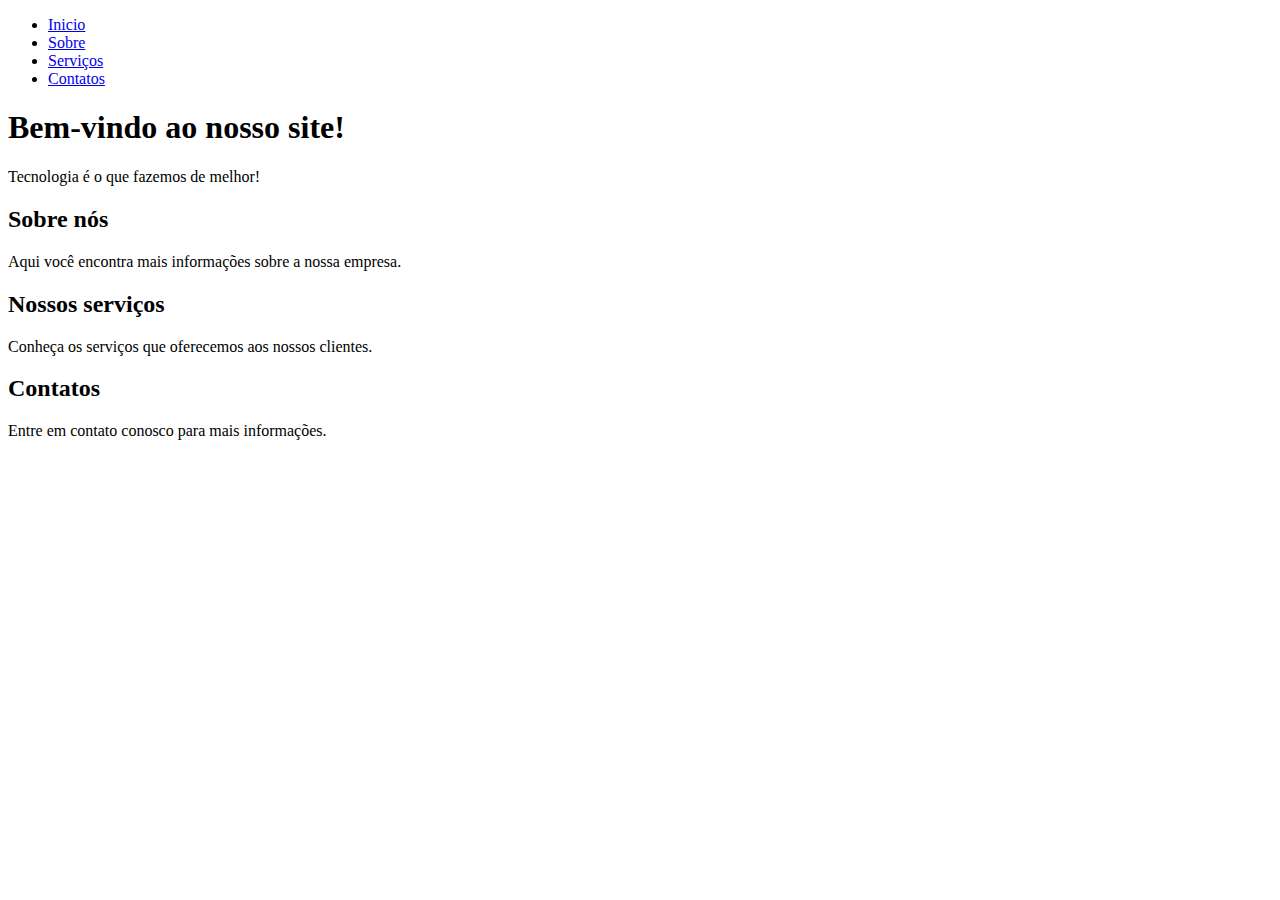
<file: css/atvs mod/atv9mod.html>
<!DOCTYPE html>
<html>
     <body>
        <aside>
            <nav>
        <ul>
            <li><a href="#inicio">Inicio</a></li>
            <li><a href="#sobre">Sobre</a></li>
            <li><a href="#servicos">Serviços</a></li>
            <li><a href="#contato">Contatos</a></li>
        </ul>
    </nav>

        </aside>
        <section>
            <h1 id="inicio">Bem-vindo ao nosso site!</h1>
            <p>Tecnologia é o que fazemos de melhor!</p>
        </section>
        <section>
            <h2 id="sobre">Sobre nós</h2>
            <p>Aqui você encontra mais informações sobre a nossa empresa.</p>
        </section>
        <section>
            <h2 id="servicos">Nossos serviços</h2>
            <p>Conheça os serviços que oferecemos aos nossos clientes.</p>
        </section>
        <section>
            <h2 id="contato">Contatos</h2>
            <p>Entre em contato conosco para mais informações.</p>
        </section>
    </body>
</html>
</file>
<file: templatemo_593_personal_shape/templatemo-personal-style.css>
/*

TemplateMo 593 personal shape

https://templatemo.com/tm-593-personal-shape

*/

@charset "utf-8";
/* CSS Document */

        * {
            margin: 0;
            padding: 0;
            box-sizing: border-box;
        }

        /* Footer */
        .footer {
            background: linear-gradient(135deg, #0f172a 0%, #1e293b 50%, #312e81 100%);
            color: var(--text-light);
            padding: 3rem 0 2rem;
            border-top: 1px solid rgba(255, 255, 255, 0.1);
            position: relative;
            overflow: hidden;
        }

        .footer::before {
            content: '';
            position: absolute;
            top: 0;
            left: 0;
            right: 0;
            bottom: 0;
            background: url('data:image/svg+xml,<svg xmlns="http://www.w3.org/2000/svg" viewBox="0 0 100 100"><defs><pattern id="footer-grid" width="12" height="12" patternUnits="userSpaceOnUse"><path d="M 12 0 L 0 0 0 12" fill="none" stroke="rgba(255,255,255,0.05)" stroke-width="0.5"/></pattern></defs><rect width="100" height="100" fill="url(%23footer-grid)"/></svg>');
            opacity: 0.4;
        }

        .footer::after {
            content: '';
            position: absolute;
            top: 0;
            left: 0;
            right: 0;
            bottom: 0;
            background: radial-gradient(circle at 20% 80%, rgba(99, 102, 241, 0.1) 0%, transparent 50%),
                        radial-gradient(circle at 80% 20%, rgba(139, 92, 246, 0.08) 0%, transparent 50%);
        }

        .footer-content {
            display: flex;
            justify-content: space-between;
            align-items: center;
            flex-wrap: wrap;
            gap: 1rem;
            position: relative;
            z-index: 2;
        }

        .footer-left p {
            color: rgba(255, 255, 255, 0.7);
            font-size: 0.9rem;
            margin: 0;
        }

        .footer-right {
            display: flex;
            gap: 2rem;
            flex-wrap: wrap;
        }

        .footer-right a {
            color: rgba(255, 255, 255, 0.7);
            text-decoration: none;
            font-size: 0.9rem;
            transition: all 0.3s ease;
            position: relative;
        }

        .footer-right a:hover {
            color: var(--text-light);
            transform: translateY(-1px);
        }

        .footer-right a::after {
            content: '';
            position: absolute;
            width: 0;
            height: 1px;
            bottom: -3px;
            left: 0;
            background: var(--primary-color);
            transition: width 0.3s ease;
        }

        .footer-right a:hover::after {
            width: 100%;
        }

        /* Footer Mobile Responsiveness */
        @media (max-width: 768px) {
            .footer-content {
                flex-direction: column;
                text-align: center;
                gap: 1.5rem;
            }

            .footer-right {
                justify-content: center;
                gap: 1.5rem;
            }

            .footer-right a {
                font-size: 0.85rem;
            }
        }

        @media (max-width: 480px) {
            .footer-right {
                flex-direction: column;
                gap: 1rem;
            }
        }

        :root {
            --primary-color: #6366f1;
            --secondary-color: #8b5cf6;
            --accent-color: #f59e0b;
            --accent-pink: #ec4899;
            --accent-cyan: #06b6d4;
            --text-primary: #0f172a;
            --text-secondary: #64748b;
            --text-light: #ffffff;
            --bg-primary: #ffffff;
            --bg-secondary: #f8fafc;
            --bg-dark: #0f172a;
            --bg-card: rgba(255, 255, 255, 0.95);
            --gradient-primary: linear-gradient(135deg, #667eea 0%, #764ba2 100%);
            --gradient-secondary: linear-gradient(135deg, #f093fb 0%, #f5576c 100%);
            --gradient-tertiary: linear-gradient(135deg, #4facfe 0%, #00f2fe 100%);
            --gradient-elegant: linear-gradient(135deg, #667eea 0%, #764ba2 50%, #f093fb 100%);
            --shadow-sm: 0 1px 2px 0 rgba(0, 0, 0, 0.05);
            --shadow-md: 0 4px 6px -1px rgba(0, 0, 0, 0.1), 0 2px 4px -1px rgba(0, 0, 0, 0.06);
            --shadow-lg: 0 10px 15px -3px rgba(0, 0, 0, 0.1), 0 4px 6px -2px rgba(0, 0, 0, 0.05);
            --shadow-xl: 0 20px 25px -5px rgba(0, 0, 0, 0.1), 0 10px 10px -5px rgba(0, 0, 0, 0.04);
            --shadow-2xl: 0 25px 50px -12px rgba(0, 0, 0, 0.25);
            --glass: rgba(255, 255, 255, 0.15);
            --glass-border: rgba(255, 255, 255, 0.2);
        }

        body {
            font-family: 'Segoe UI', 'Roboto', 'Helvetica Neue', 'Arial', sans-serif;
            line-height: 1.7;
            color: var(--text-primary);
            scroll-behavior: smooth;
            overflow-x: hidden;
            background: var(--bg-primary);
        }

        /* Navigation */
        nav {
            position: fixed;
            top: 0;
            width: 100%;
            background: rgba(255, 255, 255, 0.95);
            backdrop-filter: blur(20px);
            z-index: 1000;
            padding: 1rem 0;
            transition: all 0.4s cubic-bezier(0.4, 0, 0.2, 1);
            border-bottom: 1px solid rgba(255, 255, 255, 0.1);
        }

        nav.scrolled {
            background: rgba(255, 255, 255, 0.98);
            box-shadow: var(--shadow-lg);
            padding: 0.75rem 0;
        }

        .nav-container {
            max-width: 1400px;
            margin: 0 auto;
            padding: 0 2rem;
            display: flex;
            justify-content: space-between;
            align-items: center;
        }

        .logo {
            font-family: 'Segoe UI', 'Roboto', 'Helvetica Neue', 'Arial', sans-serif;
            font-size: 1.75rem;
            font-weight: 700;
            background: var(--gradient-elegant);
            -webkit-background-clip: text;
            background-clip: text;
            -webkit-text-fill-color: transparent;
            letter-spacing: -0.5px;
        }

        .nav-links {
            display: flex;
            list-style: none;
            gap: 2.5rem;
            align-items: center;
        }

        .nav-links a {
            text-decoration: none;
            color: var(--text-primary);
            font-weight: 500;
            font-size: 0.95rem;
            transition: all 0.3s cubic-bezier(0.4, 0, 0.2, 1);
            position: relative;
            padding: 0.5rem 0;
        }

        .nav-links a:hover {
            color: var(--primary-color);
            transform: translateY(-1px);
        }

        .nav-links a::after {
            content: '';
            position: absolute;
            width: 0;
            height: 2px;
            bottom: 0;
            left: 50%;
            background: var(--gradient-primary);
            transition: all 0.3s cubic-bezier(0.4, 0, 0.2, 1);
            transform: translateX(-50%);
            border-radius: 1px;
        }

        .nav-links a:hover::after {
            width: 100%;
        }

        /* Mobile Menu */
        .mobile-menu-toggle {
            display: none;
            flex-direction: column;
            cursor: pointer;
            padding: 0.5rem;
            z-index: 1001;
        }

        .hamburger {
            width: 25px;
            height: 3px;
            background: var(--text-primary);
            margin: 3px 0;
            transition: all 0.3s ease;
            border-radius: 1px;
        }

        .mobile-menu-toggle.active .hamburger:nth-child(1) {
            transform: rotate(-45deg) translate(-5px, 6px);
        }

        .mobile-menu-toggle.active .hamburger:nth-child(2) {
            opacity: 0;
        }

        .mobile-menu-toggle.active .hamburger:nth-child(3) {
            transform: rotate(45deg) translate(-5px, -6px);
        }

        .mobile-menu {
            position: fixed;
            top: 0;
            right: -100%;
            width: 100%;
            height: 100vh;
            background: rgba(15, 23, 42, 0.98);
            backdrop-filter: blur(20px);
            display: flex;
            flex-direction: column;
            justify-content: center;
            align-items: center;
            transition: right 0.4s cubic-bezier(0.4, 0, 0.2, 1);
            z-index: 999;
        }

        .mobile-menu.active {
            right: 0;
        }

        .mobile-nav-links {
            list-style: none;
            text-align: center;
        }

        .mobile-nav-links li {
            margin: 2rem 0;
            opacity: 0;
            transform: translateY(30px);
            transition: all 0.4s cubic-bezier(0.4, 0, 0.2, 1);
        }

        .mobile-menu.active .mobile-nav-links li {
            opacity: 1;
            transform: translateY(0);
        }

        .mobile-menu.active .mobile-nav-links li:nth-child(1) { transition-delay: 0.1s; }
        .mobile-menu.active .mobile-nav-links li:nth-child(2) { transition-delay: 0.2s; }
        .mobile-menu.active .mobile-nav-links li:nth-child(3) { transition-delay: 0.3s; }
        .mobile-menu.active .mobile-nav-links li:nth-child(4) { transition-delay: 0.4s; }

        .mobile-nav-links a {
            font-family: 'Segoe UI', 'Roboto', 'Helvetica Neue', 'Arial', sans-serif;
            font-size: 2.5rem;
            font-weight: 500;
            color: var(--text-light);
            text-decoration: none;
            transition: all 0.3s ease;
            background: var(--gradient-elegant);
            -webkit-background-clip: text;
            background-clip: text;
            -webkit-text-fill-color: transparent;
        }

        .mobile-nav-links a:hover {
            transform: scale(1.05);
        }

        /* Hero Section */
        .hero {
            height: 100vh;
            display: flex;
            align-items: center;
            justify-content: center;
            background: var(--gradient-elegant);
            position: relative;
            overflow: hidden;
        }

        .hero::before {
            content: '';
            position: absolute;
            top: 0;
            left: 0;
            right: 0;
            bottom: 0;
            background: url('data:image/svg+xml,<svg xmlns="http://www.w3.org/2000/svg" viewBox="0 0 100 100"><defs><pattern id="grid" width="10" height="10" patternUnits="userSpaceOnUse"><path d="M 10 0 L 0 0 0 10" fill="none" stroke="rgba(255,255,255,0.1)" stroke-width="0.5"/></pattern></defs><rect width="100" height="100" fill="url(%23grid)"/></svg>');
            animation: float 25s ease-in-out infinite;
            opacity: 0.7;
        }

        .hero::after {
            content: '';
            position: absolute;
            top: 0;
            left: 0;
            right: 0;
            bottom: 0;
            background: radial-gradient(circle at 20% 80%, rgba(255, 255, 255, 0.1) 0%, transparent 50%),
                        radial-gradient(circle at 80% 20%, rgba(255, 255, 255, 0.1) 0%, transparent 50%);
            animation: pulse 4s ease-in-out infinite alternate;
        }

        /* Floating Shapes */
        .floating-shapes {
            position: absolute;
            top: 0;
            left: 0;
            width: 100%;
            height: 100%;
            pointer-events: none;
            z-index: 1;
        }

        .shape {
            position: absolute;
            background: rgba(255, 255, 255, 0.1);
            border-radius: 50%;
        }

        .shape-1 {
            width: 80px;
            height: 80px;
            top: 20%;
            left: 10%;
            animation: floatShape1 20s ease-in-out infinite;
        }

        .shape-2 {
            width: 120px;
            height: 120px;
            top: 60%;
            right: 15%;
            background: rgba(255, 255, 255, 0.08);
            animation: floatShape2 25s ease-in-out infinite reverse;
        }

        .shape-3 {
            width: 60px;
            height: 60px;
            top: 30%;
            right: 25%;
            background: rgba(255, 255, 255, 0.12);
            animation: floatShape3 18s ease-in-out infinite;
        }

        .shape-4 {
            width: 100px;
            height: 100px;
            bottom: 25%;
            left: 20%;
            background: rgba(255, 255, 255, 0.06);
            border-radius: 20px;
            animation: floatShape4 22s ease-in-out infinite;
        }

        .shape-5 {
            width: 40px;
            height: 40px;
            top: 15%;
            right: 40%;
            background: rgba(255, 255, 255, 0.15);
            animation: floatShape5 16s ease-in-out infinite reverse;
        }

        .shape-6 {
            width: 140px;
            height: 140px;
            bottom: 15%;
            right: 10%;
            background: rgba(255, 255, 255, 0.04);
            border-radius: 30px;
            animation: floatShape6 28s ease-in-out infinite;
        }

        @keyframes floatShape1 {
            0%, 100% { transform: translateY(0px) translateX(0px) rotate(0deg); }
            25% { transform: translateY(-30px) translateX(20px) rotate(90deg); }
            50% { transform: translateY(-15px) translateX(-10px) rotate(180deg); }
            75% { transform: translateY(-40px) translateX(15px) rotate(270deg); }
        }

        @keyframes floatShape2 {
            0%, 100% { transform: translateY(0px) translateX(0px) scale(1); }
            33% { transform: translateY(25px) translateX(-20px) scale(1.1); }
            66% { transform: translateY(-20px) translateX(25px) scale(0.9); }
        }

        @keyframes floatShape3 {
            0%, 100% { transform: translateY(0px) translateX(0px) rotate(0deg); }
            50% { transform: translateY(-25px) translateX(-30px) rotate(180deg); }
        }

        @keyframes floatShape4 {
            0%, 100% { transform: translateY(0px) translateX(0px) rotate(0deg); }
            25% { transform: translateY(20px) translateX(-15px) rotate(45deg); }
            50% { transform: translateY(-10px) translateX(30px) rotate(90deg); }
            75% { transform: translateY(15px) translateX(-20px) rotate(135deg); }
        }

        @keyframes floatShape5 {
            0%, 100% { transform: translateY(0px) translateX(0px) scale(1); }
            50% { transform: translateY(-35px) translateX(20px) scale(1.2); }
        }

        @keyframes floatShape6 {
            0%, 100% { transform: translateY(0px) translateX(0px) rotate(0deg); }
            33% { transform: translateY(-15px) translateX(10px) rotate(60deg); }
            66% { transform: translateY(10px) translateX(-25px) rotate(120deg); }
        }

        @keyframes float {
            0%, 100% { transform: translateY(0px) rotate(0deg); }
            50% { transform: translateY(-20px) rotate(1deg); }
        }

        @keyframes pulse {
            0% { opacity: 0.5; }
            100% { opacity: 0.8; }
        }

        .hero-content {
            text-align: center;
            color: var(--text-light);
            z-index: 2;
            position: relative;
            max-width: 900px;
            padding: 0 2rem;
        }

        .hero-subtitle {
            font-size: 1.1rem;
            font-weight: 500;
            letter-spacing: 2px;
            text-transform: uppercase;
            opacity: 0;
            transform: translateY(30px);
            animation: fadeInUp 1s ease 0.2s forwards;
            margin-bottom: 1rem;
            color: rgba(255, 255, 255, 0.8);
        }

        .hero h1 {
            font-family: 'Segoe UI', 'Roboto', 'Helvetica Neue', 'Arial', sans-serif;
            font-size: 5rem;
            font-weight: 700;
            margin-bottom: 1.5rem;
            opacity: 0;
            transform: translateY(30px);
            animation: fadeInUp 1s ease 0.4s forwards;
            line-height: 1.1;
            letter-spacing: -1px;
        }

        .hero .subtitle {
            font-size: 1.3rem;
            margin-bottom: 3rem;
            opacity: 0;
            transform: translateY(30px);
            animation: fadeInUp 1s ease 0.6s forwards;
            color: rgba(255, 255, 255, 0.9);
            font-weight: 400;
            max-width: 600px;
            margin-left: auto;
            margin-right: auto;
        }

        .cta-button {
            display: inline-block;
            padding: 1.2rem 3rem;
            background: rgba(255, 255, 255, 0.2);
            color: var(--text-light);
            text-decoration: none;
            border-radius: 50px;
            font-weight: 600;
            font-size: 1rem;
            transform: translateY(30px);
            opacity: 0;
            animation: fadeInUp 1s ease 0.8s forwards;
            transition: all 0.4s cubic-bezier(0.4, 0, 0.2, 1);
            border: 2px solid rgba(255, 255, 255, 0.3);
            backdrop-filter: blur(10px);
            letter-spacing: 0.5px;
        }

        .cta-button:hover {
            transform: translateY(-3px);
            background: rgba(255, 255, 255, 0.25);
            box-shadow: 0 20px 40px rgba(0, 0, 0, 0.2);
            border-color: rgba(255, 255, 255, 0.4);
        }

        @keyframes fadeInUp {
            to {
                opacity: 1;
                transform: translateY(0);
            }
        }

        /* Scroll Indicator */
        .scroll-indicator {
            position: absolute;
            bottom: 40px;
            left: 50%;
            transform: translateX(-50%);
            width: 30px;
            height: 50px;
            border: 2px solid rgba(255, 255, 255, 0.6);
            border-radius: 25px;
            cursor: pointer;
            transition: all 0.3s ease;
        }

        .scroll-indicator:hover {
            border-color: rgba(255, 255, 255, 0.9);
        }

        .scroll-indicator::before {
            content: '';
            position: absolute;
            top: 10px;
            left: 50%;
            width: 6px;
            height: 6px;
            background: rgba(255, 255, 255, 0.8);
            border-radius: 50%;
            transform: translateX(-50%);
            animation: scroll 2s infinite;
        }

        @keyframes scroll {
            0% { transform: translateX(-50%) translateY(0); opacity: 1; }
            100% { transform: translateX(-50%) translateY(20px); opacity: 0; }
        }

        /* Section Styles */
        section {
            padding: 8rem 0;
        }

        .container {
            max-width: 1400px;
            margin: 0 auto;
            padding: 0 2rem;
        }

        .section-title {
            text-align: center;
            font-family: 'Segoe UI', 'Roboto', 'Helvetica Neue', 'Arial', sans-serif;
            font-size: 3.5rem;
            font-weight: 600;
            margin-bottom: 4rem;
            background: var(--gradient-elegant);
            -webkit-background-clip: text;
            background-clip: text;
            -webkit-text-fill-color: transparent;
            letter-spacing: -1px;
            position: relative;
        }

        .section-title::after {
            content: '';
            position: absolute;
            width: 60px;
            height: 4px;
            background: var(--gradient-primary);
            bottom: -20px;
            left: 50%;
            transform: translateX(-50%);
            border-radius: 2px;
        }

        /* About Section */
        .about {
            background: var(--bg-secondary);
            position: relative;
        }

        .about::before {
            content: '';
            position: absolute;
            top: 0;
            left: 0;
            right: 0;
            bottom: 0;
            background: radial-gradient(circle at 10% 20%, rgba(99, 102, 241, 0.05) 0%, transparent 50%);
        }

        .about-content {
            display: grid;

            grid-template-columns: 1fr 1.5fr;
            gap: 6rem;
            align-items: center;
            position: relative;
        }

        .about-image {
            width: 100%;
            height: 500px;
            background: url('images/smiling-girl-computer-desktop.jpg') center/cover;
            border-radius: 30px;
            position: relative;
            overflow: hidden;
            box-shadow: var(--shadow-2xl);
            transform: rotate(-2deg);
            transition: transform 0.4s ease;
        }

        .about-image:hover {
            transform: rotate(0deg) scale(1.02);
        }

        .about-image::before {
            content: '';
            position: absolute;
            top: 0;
            left: 0;
            right: 0;
            bottom: 0;
            background: linear-gradient(135deg, rgba(99, 102, 241, 0.3) 0%, rgba(139, 92, 246, 0.2) 100%);
            transition: opacity 0.3s ease;
        }

        .about-image:hover::before {
            opacity: 0.7;
        }

        .about-image::after {

        }

        .about-text h3 {
            font-family: 'Segoe UI', 'Roboto', 'Helvetica Neue', 'Arial', sans-serif;
            font-size: 2.5rem;
            margin-bottom: 2rem;
            color: var(--text-primary);
            font-weight: 500;
            line-height: 1.3;
        }

        .about-text p {
            font-size: 1.1rem;
            color: var(--text-secondary);
            margin-bottom: 2rem;
            line-height: 1.8;
        }

        .skills {
            display: flex;
            gap: 1rem;
            flex-wrap: wrap;
            margin-top: 3rem;
        }

        .skill-tag {
            padding: 0.75rem 1.5rem;
            background: var(--bg-card);
            color: var(--primary-color);
            border-radius: 30px;
            font-size: 0.9rem;
            font-weight: 600;
            border: 1px solid rgba(99, 102, 241, 0.2);
            transition: all 0.3s ease;
            backdrop-filter: blur(10px);
        }

        .skill-tag:hover {
            background: var(--primary-color);
            color: var(--text-light);
            transform: translateY(-2px);
            box-shadow: var(--shadow-lg);
        }

        /* Portfolio Section */
        .portfolio {
            background: var(--bg-primary);
        }

        .portfolio-grid {
            display: grid;
            grid-template-columns: repeat(3, 1fr);
            gap: 3rem;
            margin-top: 2rem;
        }

        .portfolio-item {
            background: var(--bg-card);
            border-radius: 25px;
            overflow: hidden;
            box-shadow: var(--shadow-lg);
            transition: all 0.4s cubic-bezier(0.4, 0, 0.2, 1);
            transform: translateY(20px);
            opacity: 0;
            border: 1px solid rgba(255, 255, 255, 0.2);
            backdrop-filter: blur(10px);
        }

        .portfolio-item.animate {
            transform: translateY(0);
            opacity: 1;
        }

        .portfolio-item:hover {
            transform: translateY(-15px);
            box-shadow: var(--shadow-2xl);
        }

        .portfolio-image {
            width: 100%;
            height: 180px;
            background: var(--gradient-primary);
            position: relative;
            overflow: hidden;
            background-size: cover;
            background-position: center;
        }

        .portfolio-item:nth-child(1) .portfolio-image {
            background-image: url('images/working-business-women.jpg');
        }

        .portfolio-item:nth-child(2) .portfolio-image {
            background-image: url('images/computer-desk-stickers.jpg');
        }

        .portfolio-item:nth-child(3) .portfolio-image {
            background-image: url('images/curved-display-pinky-girl.jpg');
        }

        .portfolio-item:nth-child(4) .portfolio-image {
            background-image: url('images/dashboard-interfaces-transparent-displays.jpg');
        }

        .portfolio-item:nth-child(5) .portfolio-image {
            background-image: url('images/marketing-strategy-women.jpg');
        }

        .portfolio-item:nth-child(6) .portfolio-image {
            background-image: url('images/portfolio-website-girl.jpg');
        }

        .portfolio-image::before {
            content: '';
            position: absolute;
            top: 0;
            left: 0;
            right: 0;
            bottom: 0;
            background: linear-gradient(135deg, rgba(0, 0, 0, 0.3) 0%, rgba(0, 0, 0, 0.1) 100%);
            transition: all 0.3s ease;
        }

        .portfolio-item:hover .portfolio-image::before {
            background: linear-gradient(135deg, rgba(99, 102, 241, 0.4) 0%, rgba(139, 92, 246, 0.3) 100%);
        }

        .portfolio-content {
            padding: 2rem;
        }

        .portfolio-content h4 {
            font-family: 'Segoe UI', 'Roboto', 'Helvetica Neue', 'Arial', sans-serif;
            font-size: 1.5rem;
            margin-bottom: 1rem;
            color: var(--text-primary);
            font-weight: 600;
        }

        .portfolio-content p {
            color: var(--text-secondary);
            margin-bottom: 1.5rem;
            line-height: 1.7;
        }

        .portfolio-tech {
            display: flex;
            gap: 0.75rem;
            flex-wrap: wrap;
        }

        .tech-tag {
            padding: 0.4rem 1rem;
            background: var(--bg-secondary);
            color: var(--text-secondary);
            border-radius: 20px;
            font-size: 0.85rem;
            font-weight: 500;
            transition: all 0.3s ease;
        }

        .tech-tag:hover {
            background: var(--primary-color);
            color: var(--text-light);
        }

        /* Contact Section */
        .contact {
            background: linear-gradient(135deg, #3b4cb8 0%, #4a2c65 50%, #9c35a8 100%);
            color: var(--text-light);
            position: relative;
            overflow: hidden;
        }

        .contact::before {
            content: '';
            position: absolute;
            top: 0;
            left: 0;
            right: 0;
            bottom: 0;
            background: url('data:image/svg+xml,<svg xmlns="http://www.w3.org/2000/svg" viewBox="0 0 100 100"><defs><pattern id="contact-grid" width="8" height="8" patternUnits="userSpaceOnUse"><path d="M 8 0 L 0 0 0 8" fill="none" stroke="rgba(255,255,255,0.08)" stroke-width="0.5"/></pattern></defs><rect width="100" height="100" fill="url(%23contact-grid)"/></svg>');
            animation: contactFloat 30s ease-in-out infinite;
            opacity: 0.6;
        }

        .contact::after {
            content: '';
            position: absolute;
            top: 0;
            left: 0;
            right: 0;
            bottom: 0;
            background: radial-gradient(circle at 25% 75%, rgba(255, 255, 255, 0.08) 0%, transparent 50%),
                        radial-gradient(circle at 75% 25%, rgba(255, 255, 255, 0.06) 0%, transparent 50%),
                        radial-gradient(circle at 50% 50%, rgba(139, 92, 246, 0.1) 0%, transparent 70%);
            animation: contactPulse 6s ease-in-out infinite alternate;
        }

        /* Contact Floating Shapes */
        .contact-floating-shapes {
            position: absolute;
            top: 0;
            left: 0;
            width: 100%;
            height: 100%;
            pointer-events: none;
            z-index: 1;
        }

        .contact-shape {
            position: absolute;
            background: rgba(255, 255, 255, 0.08);
            border-radius: 50%;
        }

        .contact-shape-1 {
            width: 70px;
            height: 70px;
            top: 15%;
            left: 8%;
            animation: contactFloatShape1 24s ease-in-out infinite;
        }

        .contact-shape-2 {
            width: 110px;
            height: 110px;
            top: 65%;
            right: 12%;
            background: rgba(255, 255, 255, 0.06);
            animation: contactFloatShape2 28s ease-in-out infinite reverse;
        }

        .contact-shape-3 {
            width: 55px;
            height: 55px;
            top: 25%;
            right: 30%;
            background: rgba(255, 255, 255, 0.1);
            animation: contactFloatShape3 20s ease-in-out infinite;
        }

        .contact-shape-4 {
            width: 90px;
            height: 90px;
            bottom: 20%;
            left: 18%;
            background: rgba(255, 255, 255, 0.05);
            border-radius: 25px;
            animation: contactFloatShape4 26s ease-in-out infinite;
        }

        .contact-shape-5 {
            width: 35px;
            height: 35px;
            top: 12%;
            right: 45%;
            background: rgba(255, 255, 255, 0.12);
            animation: contactFloatShape5 18s ease-in-out infinite reverse;
        }

        .contact-shape-6 {
            width: 130px;
            height: 130px;
            bottom: 12%;
            right: 8%;
            background: rgba(255, 255, 255, 0.04);
            border-radius: 35px;
            animation: contactFloatShape6 32s ease-in-out infinite;
        }

        @keyframes contactFloatShape1 {
            0%, 100% { transform: translateY(0px) translateX(0px) rotate(0deg); }
            25% { transform: translateY(-25px) translateX(15px) rotate(90deg); }
            50% { transform: translateY(-10px) translateX(-8px) rotate(180deg); }
            75% { transform: translateY(-35px) translateX(12px) rotate(270deg); }
        }

        @keyframes contactFloatShape2 {
            0%, 100% { transform: translateY(0px) translateX(0px) scale(1); }
            33% { transform: translateY(20px) translateX(-15px) scale(1.05); }
            66% { transform: translateY(-15px) translateX(20px) scale(0.95); }
        }

        @keyframes contactFloatShape3 {
            0%, 100% { transform: translateY(0px) translateX(0px) rotate(0deg); }
            50% { transform: translateY(-20px) translateX(-25px) rotate(180deg); }
        }

        @keyframes contactFloatShape4 {
            0%, 100% { transform: translateY(0px) translateX(0px) rotate(0deg); }
            25% { transform: translateY(15px) translateX(-12px) rotate(30deg); }
            50% { transform: translateY(-8px) translateX(25px) rotate(60deg); }
            75% { transform: translateY(12px) translateX(-18px) rotate(90deg); }
        }

        @keyframes contactFloatShape5 {
            0%, 100% { transform: translateY(0px) translateX(0px) scale(1); }
            50% { transform: translateY(-30px) translateX(15px) scale(1.15); }
        }

        @keyframes contactFloatShape6 {
            0%, 100% { transform: translateY(0px) translateX(0px) rotate(0deg); }
            33% { transform: translateY(-12px) translateX(8px) rotate(45deg); }
            66% { transform: translateY(8px) translateX(-20px) rotate(90deg); }
        }

        @keyframes contactFloat {
            0%, 100% { transform: translateY(0px) rotate(0deg); }
            33% { transform: translateY(-15px) rotate(0.5deg); }
            66% { transform: translateY(-10px) rotate(-0.5deg); }
        }

        @keyframes contactPulse {
            0% { opacity: 0.4; }
            100% { opacity: 0.7; }
        }

        .contact-content {
            text-align: center;
            max-width: 700px;
            margin: 0 auto;
            position: relative;
            z-index: 10;
        }

        .contact .section-title {
            color: var(--text-light);
            background: linear-gradient(135deg, #ffffff 0%, #e2e8f0 100%);
            -webkit-background-clip: text;
            background-clip: text;
            -webkit-text-fill-color: transparent;
        }

        .contact-form {
            display: grid;
            gap: 2rem;
            margin-top: 3rem;
        }

        .form-row {
            display: grid;
            grid-template-columns: 1fr 1fr;
            gap: 2rem;
        }

        .form-group {
            display: grid;
            gap: 0.75rem;
            text-align: left;
        }

        .form-group label {
            font-weight: 500;
            color: rgba(255, 255, 255, 0.9);
            font-size: 0.9rem;
        }

        .form-group input,
        .form-group textarea {
            padding: 1.2rem;
            border: 1px solid rgba(255, 255, 255, 0.2);
            border-radius: 15px;
            background: rgba(255, 255, 255, 0.08);
            color: var(--text-light);
            font-family: 'Segoe UI', 'Roboto', 'Helvetica Neue', 'Arial', sans-serif;
            font-size: 1rem;
            font-weight: 400;
            transition: all 0.3s cubic-bezier(0.4, 0, 0.2, 1);
            backdrop-filter: blur(10px);
            resize: vertical;
        }

        .form-group input:focus,
        .form-group textarea:focus {
            outline: none;
            background: rgba(255, 255, 255, 0.12);
            border-color: var(--primary-color);
            box-shadow: 0 0 0 3px rgba(99, 102, 241, 0.1);
        }

        .form-group input::placeholder,
        .form-group textarea::placeholder {
            color: rgba(255, 255, 255, 0.5);
        }

        .submit-btn {
            padding: 1.2rem 3rem;
            background: var(--gradient-primary);
            color: var(--text-light);
            border: none;
            border-radius: 50px;
            font-size: 1rem;
            font-weight: 600;
            cursor: pointer;
            transition: all 0.4s cubic-bezier(0.4, 0, 0.2, 1);
            margin-top: 1rem;
            letter-spacing: 0.5px;
        }

        .submit-btn:hover {
            transform: translateY(-3px);
            box-shadow: 0 20px 40px rgba(99, 102, 241, 0.3);
        }

        /* Animation Classes */
        .fade-in {
            opacity: 0;
            transform: translateY(40px);
            transition: all 0.8s cubic-bezier(0.4, 0, 0.2, 1);
        }

        .fade-in.animate {
            opacity: 1;
            transform: translateY(0);
        }

        .slide-in-left {
            opacity: 0;
            transform: translateX(-60px);
            transition: all 0.8s cubic-bezier(0.4, 0, 0.2, 1);
        }

        .slide-in-left.animate {
            opacity: 1;
            transform: translateX(0);
        }

        .slide-in-right {
            opacity: 0;
            transform: translateX(60px);
            transition: all 0.8s cubic-bezier(0.4, 0, 0.2, 1);
        }

        .slide-in-right.animate {
            opacity: 1;
            transform: translateX(0);
        }

        /* Mobile Responsiveness */
        @media (max-width: 1024px) {
            .portfolio-grid {
                grid-template-columns: repeat(2, 1fr);
                gap: 2rem;
            }

            .about-content {
                grid-template-columns: 1fr;
                gap: 4rem;
            }

            .hero h1 {
                font-size: 4rem;
            }
        }

        @media (max-width: 768px) {
            .nav-links {
                display: none;
            }

            .mobile-menu-toggle {
                display: flex;
            }

            .hero h1 {
                font-size: 3rem;
            }

            .hero .subtitle {
                font-size: 1.1rem;
            }

            .section-title {
                font-size: 2.5rem;
            }

            .portfolio-grid {
                grid-template-columns: 1fr;
            }

            .container {
                padding: 0 1.5rem;
            }

            section {
                padding: 5rem 0;
            }

            .form-row {
                grid-template-columns: 1fr;
                gap: 1.5rem;
            }

            .about-text h3 {
                font-size: 2rem;
            }

            .skills {
                margin-top: 2rem;
            }
        }

        @media (max-width: 480px) {
            .hero h1 {
                font-size: 2.5rem;
            }

            .section-title {
                font-size: 2rem;
            }

            .nav-container {
                padding: 0 1rem;
            }

            .container {
                padding: 0 1rem;
            }
        }
</file>
<file: css/atv9.css>
.a-text {
    color: #1e3a8a;
    letter-spacing: 1px;
}

.h1-text {
    color: #2e7d32;
    font-size: 32px;
    font-weight: bold;
}

.h2-text{
    color: #6d4c41;
    font-size: 24px;
    font-weight: normal;
}

.body-text{
    background-color: #f5f5f5;
    font-family: arial, sans-serif;
}

.aside-text{
    background-color: #e3f2fd;
}

.section-contato-text {
    background-color: #fff9c4;
}

.p-text {
    line-height: 1.6;
    font-size: 16px;
}
</file>
<file: css/style.css>
.box {
    width: 200px;
    height: 600px;
    padding: 5px;
    border: 20px solid;
    border-color: red green blue yellow;
    margin: 100px;
    background-color: aquamarine;
    border-radius: 5em;
    border-top-left-radius: 0px;
   

}

.boxorigin {
     width: 200px;
    height: 50px;
    padding: 10px;
    border: 5px dashed;
    border-radius: 10px;
    border-top-right-radius: 90px;
    margin: 30px;
    margin-top: 50px;
    background-color:hotpink;

}

.box1 {
    width: 200px;
    height: 150px;
    border: 3px solid;
    border-radius: 20px;
    padding: 20px;
    margin: 10px;
    background-color: lightblue;
}

.box2 {
    width: 250px;
    height: 100px;
    border: 2px solid;
    border-radius: 20px;
    border-color: red;
    padding: 20px;
    margin: 20px;
    background-color: lightgreen
}

.box3 {
    width: 300px;
    height: 200px;
    border: 5px solid;
    border-radius: 20px;
    border-color: blue;
    padding: 20px;
    margin: 10px;
    background-color: lightcoral
}

.box4 {
    width: 200px;
    height: 200px;
    border: 5px solid purple;
    border-radius: 40px;
    margin: 40px;
    background-color: lightyellow;
}
</file>
<file: css/css1.css>
.red-text {
    color: red;
}

.hex-cor {
    color: #00ff00;
}

.rgb-cor {
    color: rgb(0,0,255)
}

.background-red {
    color: red;
}

.background-hex {
    color: #00ff00;
}

.background-rgb {
    color: rgb(0,0,255)
}

.arial-text{
    font-family: Arial, sans-serif;
}

.georgia.text{
    font-family: Georgia, serif;        
}

.custom-text{
    font-family: 'Courier New', monospace;
}

.muito-spacing { letter-spacing: 2px;}
.pouco-spacing { letter-spacing: -1px;}
.muito-heigth { letter-spacing: 2;}
.pouco-heigth { letter-spacing: 0.5;}
</file>
<file: css/atvs mod/atv6.css>
.ol-text {
    color: #1b4f72;
    background-color: #fffacd;
    font-size: 18px;
    font-weight: bold;
    letter-spacing: 2px;
    line-height: 1.8;
}

.p-text{
    background-color: #f0f0f0;
    font-size: 20px;
    line-height: 1.8;
}

.body-text{
    font-family: Verdana, sans-serif;
}
</file>
